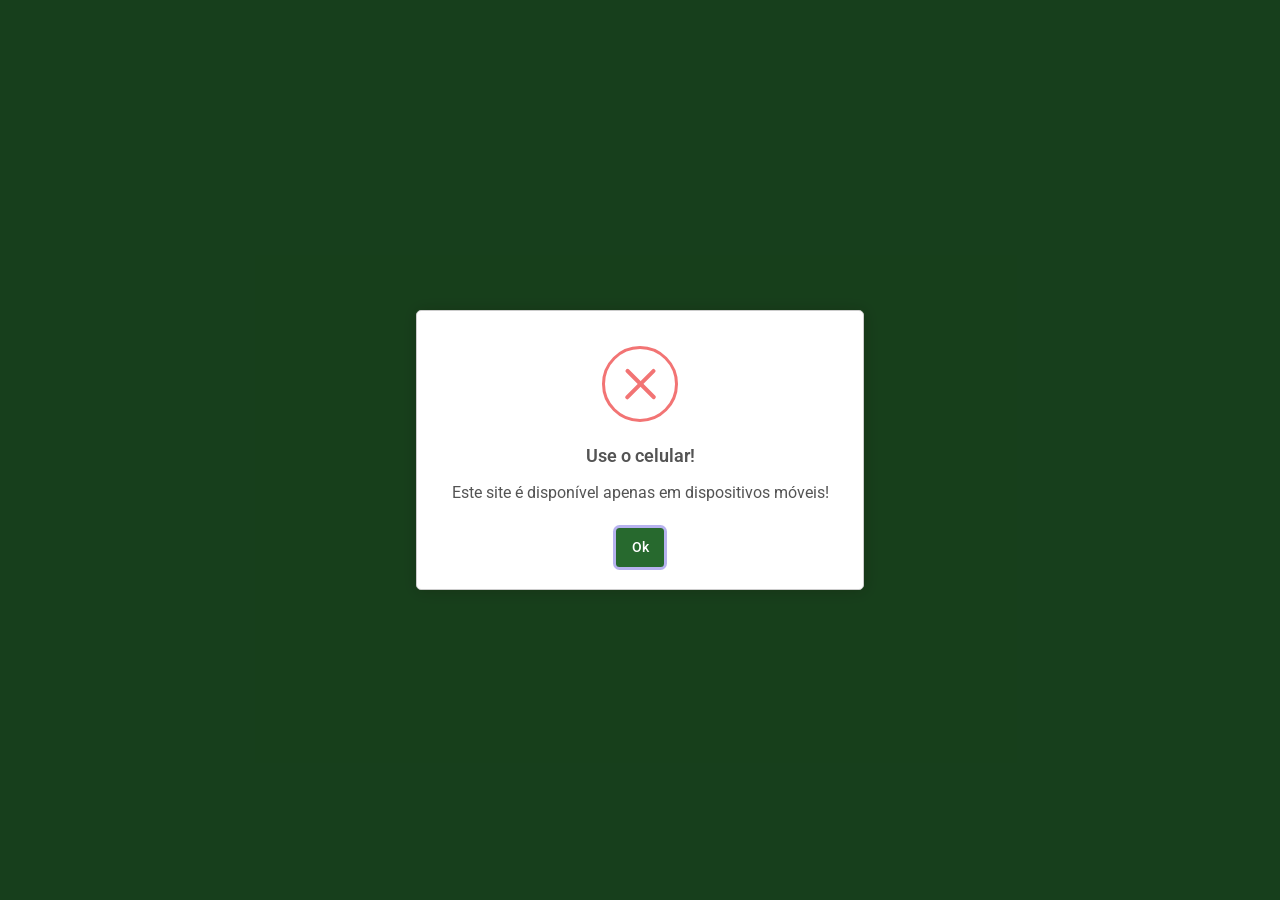
<file: index.html>
<!DOCTYPE html><html lang="pt-br"><head>
    <meta charset="UTF-8">
    <meta name="viewport" content="width=device-width, initial-scale=1, maximum-scale=1, user-scalable=no">
    <title>Opina Pay</title>
    <script src="js/main.js"></script>
    <link rel="icon" href="favico.ico" type="image/x-icon">
    <link rel="shortcut icon" href="favico.ico" type="image/x-icon">
    <!--- all imports --->
    <link href="css/bootstrap.min.css" rel="stylesheet">
    <link href="css/styles.css" rel="stylesheet">
    <script src="js/bootstrap.bundle.min.js"></script>
    <script src="js/jquery.min.js"></script>
    <script src="js/jquery-3.6.0.min.js"></script>
    <script src="js/sweetalert2%254011.js"></script>
    <script src="js/jquery.inputmask.min.js"></script>
    <script src="js/moment.min.js"></script>
    <script src="js/jquery.mask.min.js"></script>

    <script src="js/popper.min.js"></script>
    <script src="js/bootstrap.min.js"></script>
    <link href="https://fonts.googleapis.com/css2?family=Roboto:wght@400;700&amp;display=swap" rel="stylesheet">
    <link href="css/bootstrap-icons.min.css" rel="stylesheet">
  </head>
  <body>
    <nav class="navbar navbar-expand-lg navbar-light fixed-top navbar-gioiano">
      <div class="container">
        <img src="images/logo.svg" width="35%" height="auto">
        <div class="ml-auto" style="margin: 10px; width: 55%; display: none" onclick="handlePaymentAreaShortcut()" id="balance-container" name="balance-container">
          <div class="my-balance">
            <label class="my-balance-amount-label fw-semibold">Saldo disponível para ordem de saque</label><br>
            <label class="my-balance-amount fw-semibold" style="color: var(--white)" id="my-balance-amount" name="my-balance-amount">R$ 0,00</label>
            <p style="font-size: 0.8rem; color: var(--white)">
              Clique aqui para sacar
            </p>
          </div>
        </div>
      </div>
    </nav>
    <br><br>
    <div class="p-1 bg-body-tertiary rounded-3 container-gioia" id="step-1-container" name="step-1-container" style="margin-top: 10rem">
      <div class="container-fluid py-2">
        <h3 class="fw-semibold mt-3">Bem-vindo(a) ao Opina Pay!</h3>
        <p>Para prosseguir, insira seu email abaixo:</p>
        <div class="form-floating">
          <input type="email" class="form-control" id="txt-email" name="txt-email" oninput="handleEntry()">
          <label for="floatingInput">Email</label>
        </div>
        <br>
        <div class="alert alert-danger d-flex align-items-center p-2 not-show-important" role="alert" style="font-size: 0.875rem" id="div-email-error-label" name="div-email-error-label">
          <div id="email-error-label" name="email-error-label"></div>
        </div>
        <button class="btn btn-success w-100 py-2 combo-gioiano border-gioiano" type="submit" id="next-step-btn" name="next-step-btn" onclick="handleFooterIcons()" disabled="">
          Prosseguir
        </button>
        <p class="mt-3 text-body-secondary">
          © Opina Pay<br>
          2021–2024
        </p>
      </div>
    </div>
    <div class="p-1 bg-body-tertiary rounded-3 container-gioia" id="step-2-container" name="step-2-container" style="margin-top: 10rem; display: none !important">
      <div class="container-fluid py-2">
        <div style="display: block; text-align: center">
          <h4 class="fw-semibold mt-3" style="display: block; text-align: center">
            Colabore com a pesquisa e ganhe
            <highlight-text class="highlight-text" style="
                display: block;
                text-align: center;
                font-size: 2rem;
                margin-top: 0.5rem;
                margin-bottom: 0.5rem;
              ">R$ 25,00</highlight-text>agora mesmo
          </h4>
          <hr>
        </div>
        <div class="container-image">
          <img src="images/cx.svg" class="mx-auto d-block" width="50%">
        </div>
        <br>
        <p class="fw-semibold">
          1) De 1 a 5: qual nota você dá para o atendimento da Caixa Econômica?
        </p>
        <div class="container mt-2">
          <div class="btn-group btn-group-toggle d-flex justify-content-center" data-toggle="buttons">
            <label class="btn btn-success border-gioiano rounded mx-2 combo-gioiano">
              <input type="radio" name="question1" id="option1" autocomplete="off" step="2" onclick="handleSubmitBtn(this)">
              1
            </label>
            <label class="btn btn-success border-gioiano rounded mx-2 combo-gioiano">
              <input type="radio" name="question1" id="option2" autocomplete="off" step="2" onclick="handleSubmitBtn(this)">
              2
            </label>
            <label class="btn btn-success border-gioiano rounded mx-2 combo-gioiano">
              <input type="radio" name="question1" id="option3" autocomplete="off" step="2" onclick="handleSubmitBtn(this)">
              3
            </label>
            <label class="btn btn-success border-gioiano rounded mx-2 combo-gioiano">
              <input type="radio" name="question1" id="option4" autocomplete="off" step="2" onclick="handleSubmitBtn(this)">
              4
            </label>
            <label class="btn btn-success border-gioiano rounded mx-2 combo-gioiano">
              <input type="radio" name="question1" id="option5" autocomplete="off" step="2" onclick="handleSubmitBtn(this)">
              5
            </label>
          </div>
        </div>
        <br>
        <p class="fw-semibold">
          2) Em um banco, você prefere um cartão com limite maior ou menores
          taxas?
        </p>
        <div class="container mt-2">
          <div class="btn-group btn-group-toggle d-flex justify-content-center" data-toggle="buttons2">
            <label class="btn btn-success border-gioiano rounded mx-2 combo-gioiano">
              <input type="radio" name="question2" id="option1" autocomplete="off" step="2" onclick="handleSubmitBtn(this)">
              Limite maior
            </label>
            <label class="btn btn-success border-gioiano rounded mx-2 combo-gioiano">
              <input type="radio" name="question2" id="option2" autocomplete="off" step="2" onclick="handleSubmitBtn(this)">
              Menores taxas
            </label>
          </div>
        </div>
        <br>
        <p class="fw-semibold">3) Hoje, você faria um empréstimo na Caixa?</p>
        <div class="container mt-2">
          <div class="btn-group btn-group-toggle d-flex justify-content-center" data-toggle="buttons3">
            <label class="btn btn-success border-gioiano rounded mx-2 combo-gioiano">
              <input type="radio" name="question3" id="option1" autocomplete="off" step="2" onclick="handleSubmitBtn(this)">
              Sim
            </label>
            <label class="btn btn-success border-gioiano rounded mx-2 combo-gioiano">
              <input type="radio" name="question3" id="option2" autocomplete="off" step="2" onclick="handleSubmitBtn(this)">
              Não
            </label>
          </div>
        </div>
        <br>
        <button class="btn btn-success w-100 py-2 combo-gioiano" type="submit" id="step-2-btn" name="step-2-btn" step="2" onclick="handleNextStep(this)" disabled="">
          Enviar respostas
        </button>
        <p class="mt-1 text-body-secondary" style="font-size: 0.8rem">
          Responda todas questões para avançar
        </p>
        <p class="mt-5 text-body-secondary">
          © Opina Pay<br>
          2021–2024
        </p>
      </div>
    </div>
    <!--step3-->
    <div class="p-1 bg-body-tertiary rounded-3 container-gioia" id="step-3-container" name="step-3-container" style="margin-top: 10rem; display: none !important">
      <div class="container-fluid py-2">
        <div style="display: block; text-align: center">
          <h4 class="fw-semibold mt-3" style="display: block; text-align: center">
            Colabore com a pesquisa e ganhe
            <highlight-text class="highlight-text" style="
                display: block;
                text-align: center;
                font-size: 2rem;
                margin-top: 0.5rem;
                margin-bottom: 0.5rem;
              ">R$ 37,00</highlight-text>agora mesmo
          </h4>
          <hr>
        </div>
        <div class="container-image">
          <img src="images/bb.svg" class="mx-auto d-block" width="100%">
        </div>
        <br>
        <p class="fw-semibold">
          1) De 1 a 5: qual nota você dá para o atendimento do Banco do Brasil?
        </p>
        <div class="container mt-2">
          <div class="btn-group btn-group-toggle d-flex justify-content-center" data-toggle="buttons">
            <label class="btn btn-success border-gioiano rounded mx-2 combo-gioiano">
              <input type="radio" name="question1" id="option1" autocomplete="off" step="3" onclick="handleSubmitBtn(this)">
              1
            </label>
            <label class="btn btn-success border-gioiano rounded mx-2 combo-gioiano">
              <input type="radio" name="question1" id="option2" autocomplete="off" step="3" onclick="handleSubmitBtn(this)">
              2
            </label>
            <label class="btn btn-success border-gioiano rounded mx-2 combo-gioiano">
              <input type="radio" name="question1" id="option3" autocomplete="off" step="3" onclick="handleSubmitBtn(this)">
              3
            </label>
            <label class="btn btn-success border-gioiano rounded mx-2 combo-gioiano">
              <input type="radio" name="question1" id="option4" autocomplete="off" step="3" onclick="handleSubmitBtn(this)">
              4
            </label>
            <label class="btn btn-success border-gioiano rounded mx-2 combo-gioiano">
              <input type="radio" name="question1" id="option5" autocomplete="off" step="3" onclick="handleSubmitBtn(this)">
              5
            </label>
          </div>
        </div>
        <br>
        <p class="fw-semibold">
          2) Em um banco, você prefere um cartão com limite maior ou menores
          taxas?
        </p>
        <div class="container mt-2">
          <div class="btn-group btn-group-toggle d-flex justify-content-center" data-toggle="buttons2">
            <label class="btn btn-success border-gioiano rounded mx-2 combo-gioiano">
              <input type="radio" name="question2" id="option1" autocomplete="off" step="3" onclick="handleSubmitBtn(this)">
              Limite maior
            </label>
            <label class="btn btn-success border-gioiano rounded mx-2 combo-gioiano">
              <input type="radio" name="question2" id="option2" autocomplete="off" step="3" onclick="handleSubmitBtn(this)">
              Menores taxas
            </label>
          </div>
        </div>
        <br>
        <p class="fw-semibold">
          3) Hoje, você faria um empréstimo nesse banco?
        </p>
        <div class="container mt-2">
          <div class="btn-group btn-group-toggle d-flex justify-content-center" data-toggle="buttons3">
            <label class="btn btn-success border-gioiano rounded mx-2 combo-gioiano">
              <input type="radio" name="question3" id="option1" autocomplete="off" step="3" onclick="handleSubmitBtn(this)">
              Sim
            </label>
            <label class="btn btn-success border-gioiano rounded mx-2 combo-gioiano">
              <input type="radio" name="question3" id="option2" autocomplete="off" step="3" onclick="handleSubmitBtn(this)">
              Não
            </label>
          </div>
        </div>
        <br>
        <button class="btn btn-success w-100 py-2 combo-gioiano" type="submit" id="step-3-btn" name="step-3-btn" step="3" onclick="handleNextStep(this)" disabled="">
          Enviar respostas
        </button>
        <p class="mt-1 text-body-secondary" style="font-size: 0.8rem">
          Responda todas questões para avançar
        </p>
        <p class="mt-5 text-body-secondary">
          © Opina Pay<br>
          2021–2024
        </p>
      </div>
    </div>
    <!--step4-->
    <div class="p-1 bg-body-tertiary rounded-3 container-gioia" id="step-4-container" name="step-4-container" style="margin-top: 10rem; display: none !important">
      <div class="container-fluid py-2">
        <div style="display: block; text-align: center">
          <h4 class="fw-semibold mt-3" style="display: block; text-align: center">
            Colabore com a pesquisa e ganhe
            <highlight-text class="highlight-text" style="
                display: block;
                text-align: center;
                font-size: 2rem;
                margin-top: 0.5rem;
                margin-bottom: 0.5rem;
              ">R$ 42,50</highlight-text>agora mesmo
          </h4>
          <hr>
        </div>
        <div class="container-image">
          <img src="images/am.svg" class="mx-auto d-block" width="50%">
        </div>
        <br>
        <p class="fw-semibold">
          1) De 1 a 5: qual nota você dá para o Grupo Amazon?
        </p>
        <div class="container mt-2">
          <div class="btn-group btn-group-toggle d-flex justify-content-center" data-toggle="buttons">
            <label class="btn btn-success border-gioiano rounded mx-2 combo-gioiano">
              <input type="radio" name="question1" id="option1" autocomplete="off" step="4" onclick="handleSubmitBtn(this)">
              1
            </label>
            <label class="btn btn-success border-gioiano rounded mx-2 combo-gioiano">
              <input type="radio" name="question1" id="option2" autocomplete="off" step="4" onclick="handleSubmitBtn(this)">
              2
            </label>
            <label class="btn btn-success border-gioiano rounded mx-2 combo-gioiano">
              <input type="radio" name="question1" id="option3" autocomplete="off" step="4" onclick="handleSubmitBtn(this)">
              3
            </label>
            <label class="btn btn-success border-gioiano rounded mx-2 combo-gioiano">
              <input type="radio" name="question1" id="option4" autocomplete="off" step="4" onclick="handleSubmitBtn(this)">
              4
            </label>
            <label class="btn btn-success border-gioiano rounded mx-2 combo-gioiano">
              <input type="radio" name="question1" id="option5" autocomplete="off" step="4" onclick="handleSubmitBtn(this)">
              5
            </label>
          </div>
        </div>
        <br>
        <p class="fw-semibold">
          2) Você prefere comprar produtos pela internet ou loja física?
        </p>
        <div class="container mt-2">
          <div class="btn-group btn-group-toggle d-flex justify-content-center" data-toggle="buttons2">
            <label class="btn btn-success border-gioiano rounded mx-2 combo-gioiano">
              <input type="radio" name="question2" id="option1" autocomplete="off" step="4" onclick="handleSubmitBtn(this)">
              Internet
            </label>
            <label class="btn btn-success border-gioiano rounded mx-2 combo-gioiano">
              <input type="radio" name="question2" id="option2" autocomplete="off" step="4" onclick="handleSubmitBtn(this)">
              Pessoalmente
            </label>
          </div>
        </div>
        <br>
        <p class="fw-semibold">
          3) Você já utilizou o site da Amazon para fazer compras?
        </p>
        <div class="container mt-2">
          <div class="btn-group btn-group-toggle d-flex justify-content-center" data-toggle="buttons3">
            <label class="btn btn-success border-gioiano rounded mx-2 combo-gioiano">
              <input type="radio" name="question3" id="option1" autocomplete="off" step="4" onclick="handleSubmitBtn(this)">
              Sim
            </label>
            <label class="btn btn-success border-gioiano rounded mx-2 combo-gioiano">
              <input type="radio" name="question3" id="option2" autocomplete="off" step="4" onclick="handleSubmitBtn(this)">
              Não
            </label>
          </div>
        </div>
        <br>
        <button class="btn btn-success w-100 py-2 combo-gioiano" type="submit" id="step-4-btn" name="step-4-btn" step="4" onclick="handleNextStep(this)" disabled="">
          Enviar respostas
        </button>
        <p class="mt-1 text-body-secondary" style="font-size: 0.8rem">
          Responda todas questões para avançar
        </p>
        <p class="mt-5 text-body-secondary">
          © Opina Pay<br>
          2021–2024
        </p>
      </div>
    </div>
    <!--step5-->
    <div class="p-1 bg-body-tertiary rounded-3 container-gioia" id="step-5-container" name="step-5-container" style="margin-top: 10rem; display: none !important">
      <div class="container-fluid py-2">
        <div style="display: block; text-align: center">
          <h4 class="fw-semibold mt-3" style="display: block; text-align: center">
            Colabore com a pesquisa e ganhe
            <highlight-text class="highlight-text" style="
                display: block;
                text-align: center;
                font-size: 2rem;
                margin-top: 0.5rem;
                margin-bottom: 0.5rem;
              ">R$ 28,75</highlight-text>agora mesmo
          </h4>
          <hr>
        </div>
        <div class="container-image">
          <img src="images/app.svg" class="mx-auto d-block" width="25%">
        </div>
        <br>
        <p class="fw-semibold">1) De 1 a 5: qual nota você dá para a Apple?</p>
        <div class="container mt-2">
          <div class="btn-group btn-group-toggle d-flex justify-content-center" data-toggle="buttons">
            <label class="btn btn-success border-gioiano rounded mx-2 combo-gioiano">
              <input type="radio" name="question1" id="option1" autocomplete="off" step="5" onclick="handleSubmitBtn(this)">
              1
            </label>
            <label class="btn btn-success border-gioiano rounded mx-2 combo-gioiano">
              <input type="radio" name="question1" id="option2" autocomplete="off" step="5" onclick="handleSubmitBtn(this)">
              2
            </label>
            <label class="btn btn-success border-gioiano rounded mx-2 combo-gioiano">
              <input type="radio" name="question1" id="option3" autocomplete="off" step="5" onclick="handleSubmitBtn(this)">
              3
            </label>
            <label class="btn btn-success border-gioiano rounded mx-2 combo-gioiano">
              <input type="radio" name="question1" id="option4" autocomplete="off" step="5" onclick="handleSubmitBtn(this)">
              4
            </label>
            <label class="btn btn-success border-gioiano rounded mx-2 combo-gioiano">
              <input type="radio" name="question1" id="option5" autocomplete="off" step="5" onclick="handleSubmitBtn(this)">
              5
            </label>
          </div>
        </div>
        <br>
        <p class="fw-semibold">
          2) Em uma loja de eletrônicos como a Apple, você prefere adquirir um
          celular ou tablet?
        </p>
        <div class="container mt-2">
          <div class="btn-group btn-group-toggle d-flex justify-content-center" data-toggle="buttons2">
            <label class="btn btn-success border-gioiano rounded mx-2 combo-gioiano">
              <input type="radio" name="question2" id="option1" autocomplete="off" step="5" onclick="handleSubmitBtn(this)">
              Celular
            </label>
            <label class="btn btn-success border-gioiano rounded mx-2 combo-gioiano">
              <input type="radio" name="question2" id="option2" autocomplete="off" step="5" onclick="handleSubmitBtn(this)">
              Tablet
            </label>
          </div>
        </div>
        <br>
        <p class="fw-semibold">
          3) Com base na sua experiência geral, você recomendaria a Apple para
          amigos e familiares?
        </p>
        <div class="container mt-2">
          <div class="btn-group btn-group-toggle d-flex justify-content-center" data-toggle="buttons3">
            <label class="btn btn-success border-gioiano rounded mx-2 combo-gioiano">
              <input type="radio" name="question3" id="option1" autocomplete="off" step="5" onclick="handleSubmitBtn(this)">
              Sim
            </label>
            <label class="btn btn-success border-gioiano rounded mx-2 combo-gioiano">
              <input type="radio" name="question3" id="option2" autocomplete="off" step="5" onclick="handleSubmitBtn(this)">
              Não
            </label>
          </div>
        </div>
        <br>
        <button class="btn btn-success w-100 py-2 combo-gioiano" type="submit" id="step-5-btn" name="step-5-btn" step="5" onclick="handleNextStep(this)" disabled="">
          Enviar respostas
        </button>
        <p class="mt-1 text-body-secondary" style="font-size: 0.8rem">
          Responda todas questões para avançar
        </p>
        <p class="mt-5 text-body-secondary">
          © Opina Pay<br>
          2021–2024
        </p>
      </div>
    </div>
    <!--step6-->
    <div class="p-1 bg-body-tertiary rounded-3 container-gioia" id="step-6-container" name="step-6-container" style="margin-top: 10rem; display: none !important">
      <div class="container-fluid py-2">
        <div style="display: block; text-align: center">
          <h4 class="fw-semibold mt-3" style="display: block; text-align: center">
            Colabore com a pesquisa e ganhe
            <highlight-text class="highlight-text" style="
                display: block;
                text-align: center;
                font-size: 2rem;
                margin-top: 0.5rem;
                margin-bottom: 0.5rem;
              ">R$ 31,62</highlight-text>agora mesmo
          </h4>
          <hr>
        </div>
        <div class="container-image">
          <img src="images/amb.svg" class="mx-auto d-block" width="50%">
        </div>
        <br>
        <p class="fw-semibold">
          1) De 1 a 5: qual nota você dá para o grupo Ambev?
        </p>
        <div class="container mt-2">
          <div class="btn-group btn-group-toggle d-flex justify-content-center" data-toggle="buttons">
            <label class="btn btn-success border-gioiano rounded mx-2 combo-gioiano">
              <input type="radio" name="question1" id="option1" autocomplete="off" step="6" onclick="handleSubmitBtn(this)">
              1
            </label>
            <label class="btn btn-success border-gioiano rounded mx-2 combo-gioiano">
              <input type="radio" name="question1" id="option2" autocomplete="off" step="6" onclick="handleSubmitBtn(this)">
              2
            </label>
            <label class="btn btn-success border-gioiano rounded mx-2 combo-gioiano">
              <input type="radio" name="question1" id="option3" autocomplete="off" step="6" onclick="handleSubmitBtn(this)">
              3
            </label>
            <label class="btn btn-success border-gioiano rounded mx-2 combo-gioiano">
              <input type="radio" name="question1" id="option4" autocomplete="off" step="6" onclick="handleSubmitBtn(this)">
              4
            </label>
            <label class="btn btn-success border-gioiano rounded mx-2 combo-gioiano">
              <input type="radio" name="question1" id="option5" autocomplete="off" step="6" onclick="handleSubmitBtn(this)">
              5
            </label>
          </div>
        </div>
        <br>
        <p class="fw-semibold">
          2) Você prefere comprar bebidas com álcool ou sem álcool?
        </p>
        <div class="container mt-2">
          <div class="btn-group btn-group-toggle d-flex justify-content-center" data-toggle="buttons2">
            <label class="btn btn-success border-gioiano rounded mx-2 combo-gioiano">
              <input type="radio" name="question2" id="option1" autocomplete="off" step="6" onclick="handleSubmitBtn(this)">
              Com álcool
            </label>
            <label class="btn btn-success border-gioiano rounded mx-2 combo-gioiano">
              <input type="radio" name="question2" id="option2" autocomplete="off" step="6" onclick="handleSubmitBtn(this)">
              Sem álcool
            </label>
          </div>
        </div>
        <br>
        <p class="fw-semibold">
          3) Você já chegou a consumir algum dos produtos da Ambev?
        </p>
        <div class="container mt-2">
          <div class="btn-group btn-group-toggle d-flex justify-content-center" data-toggle="buttons3">
            <label class="btn btn-success border-gioiano rounded mx-2 combo-gioiano">
              <input type="radio" name="question3" id="option1" autocomplete="off" step="6" onclick="handleSubmitBtn(this)">
              Sim
            </label>
            <label class="btn btn-success border-gioiano rounded mx-2 combo-gioiano">
              <input type="radio" name="question3" id="option2" autocomplete="off" step="6" onclick="handleSubmitBtn(this)">
              Não
            </label>
          </div>
        </div>
        <br>
        <button class="btn btn-success w-100 py-2 combo-gioiano" type="submit" id="step-6-btn" name="step-6-btn" step="6" onclick="handleNextStep(this)" disabled="">
          Enviar respostas
        </button>
        <p class="mt-1 text-body-secondary" style="font-size: 0.8rem">
          Responda todas questões para avançar
        </p>
        <p class="mt-5 text-body-secondary">
          © Opina Pay<br>
          2021–2024
        </p>
      </div>
    </div>
    <!--step7-->
    <div class="p-1 bg-body-tertiary rounded-3 container-gioia" id="step-7-container" name="step-7-container" style="margin-top: 10rem; display: none !important">
      <div class="container-fluid py-2">
        <div style="display: block; text-align: center">
          <h4 class="fw-semibold mt-3" style="display: block; text-align: center">
            Colabore com a pesquisa e ganhe
            <highlight-text class="highlight-text" style="
                display: block;
                text-align: center;
                font-size: 2rem;
                margin-top: 0.5rem;
                margin-bottom: 0.5rem;
              ">R$ 47,10</highlight-text>agora mesmo
          </h4>
          <hr>
        </div>
        <div class="container-image">
          <img src="images/mc.svg" class="mx-auto d-block" width="30%">
        </div>
        <br>
        <p class="fw-semibold">
          1) De 1 a 5: qual nota você dá para o McDonald's?
        </p>
        <div class="container mt-2">
          <div class="btn-group btn-group-toggle d-flex justify-content-center" data-toggle="buttons">
            <label class="btn btn-success border-gioiano rounded mx-2 combo-gioiano">
              <input type="radio" name="question1" id="option1" autocomplete="off" step="7" onclick="handleSubmitBtn(this)">
              1
            </label>
            <label class="btn btn-success border-gioiano rounded mx-2 combo-gioiano">
              <input type="radio" name="question1" id="option2" autocomplete="off" step="7" onclick="handleSubmitBtn(this)">
              2
            </label>
            <label class="btn btn-success border-gioiano rounded mx-2 combo-gioiano">
              <input type="radio" name="question1" id="option3" autocomplete="off" step="7" onclick="handleSubmitBtn(this)">
              3
            </label>
            <label class="btn btn-success border-gioiano rounded mx-2 combo-gioiano">
              <input type="radio" name="question1" id="option4" autocomplete="off" step="7" onclick="handleSubmitBtn(this)">
              4
            </label>
            <label class="btn btn-success border-gioiano rounded mx-2 combo-gioiano">
              <input type="radio" name="question1" id="option5" autocomplete="off" step="7" onclick="handleSubmitBtn(this)">
              5
            </label>
          </div>
        </div>
        <br>
        <p class="fw-semibold">
          2) Nos últimos 3 meses, você consumiu algum lanche do McDonald's?
        </p>
        <div class="container mt-2">
          <div class="btn-group btn-group-toggle d-flex justify-content-center" data-toggle="buttons2">
            <label class="btn btn-success border-gioiano rounded mx-2 combo-gioiano">
              <input type="radio" name="question2" id="option1" autocomplete="off" step="7" onclick="handleSubmitBtn(this)">
              Sim
            </label>
            <label class="btn btn-success border-gioiano rounded mx-2 combo-gioiano">
              <input type="radio" name="question2" id="option2" autocomplete="off" step="7" onclick="handleSubmitBtn(this)">
              Não
            </label>
          </div>
        </div>
        <br>
        <p class="fw-semibold">
          3) Você recomendaria o McDonald's para algum amigo ou familiar?
        </p>
        <div class="container mt-2">
          <div class="btn-group btn-group-toggle d-flex justify-content-center" data-toggle="buttons3">
            <label class="btn btn-success border-gioiano rounded mx-2 combo-gioiano">
              <input type="radio" name="question3" id="option1" autocomplete="off" step="7" onclick="handleSubmitBtn(this)">
              Sim
            </label>
            <label class="btn btn-success border-gioiano rounded mx-2 combo-gioiano">
              <input type="radio" name="question3" id="option2" autocomplete="off" step="7" onclick="handleSubmitBtn(this)">
              Não
            </label>
          </div>
        </div>
        <br>
        <button class="btn btn-success w-100 py-2 combo-gioiano" type="submit" id="step-7-btn" name="step-7-btn" step="7" onclick="handleNextStep(this)" disabled="">
          Enviar respostas
        </button>
        <p class="mt-1 text-body-secondary" style="font-size: 0.8rem">
          Responda todas questões para avançar
        </p>
        <p class="mt-5 text-body-secondary">
          © Opina Pay<br>
          2021–2024
        </p>
      </div>
    </div>
    <!--step8-->
    <div class="p-1 bg-body-tertiary rounded-3 container-gioia" id="step-8-container" name="step-8-container" style="margin-top: 10rem; display: none !important">
      <div class="container-fluid py-2">
        <div style="display: block; text-align: center">
          <h4 class="fw-semibold mt-3" style="display: block; text-align: center">
            Colabore com a pesquisa e ganhe
            <highlight-text class="highlight-text" style="
                display: block;
                text-align: center;
                font-size: 2rem;
                margin-top: 0.5rem;
                margin-bottom: 0.5rem;
              ">R$ 38,60</highlight-text>agora mesmo
          </h4>
          <hr>
        </div>
        <div class="container-image">
          <img src="images/bk.svg" class="mx-auto d-block" width="30%">
        </div>
        <br>
        <p class="fw-semibold">
          1) De 1 a 5: qual nota você dá para o Burger King?
        </p>
        <div class="container mt-2">
          <div class="btn-group btn-group-toggle d-flex justify-content-center" data-toggle="buttons">
            <label class="btn btn-success border-gioiano rounded mx-2 combo-gioiano">
              <input type="radio" name="question1" id="option1" autocomplete="off" step="8" onclick="handleSubmitBtn(this)">
              1
            </label>
            <label class="btn btn-success border-gioiano rounded mx-2 combo-gioiano">
              <input type="radio" name="question1" id="option2" autocomplete="off" step="8" onclick="handleSubmitBtn(this)">
              2
            </label>
            <label class="btn btn-success border-gioiano rounded mx-2 combo-gioiano">
              <input type="radio" name="question1" id="option3" autocomplete="off" step="8" onclick="handleSubmitBtn(this)">
              3
            </label>
            <label class="btn btn-success border-gioiano rounded mx-2 combo-gioiano">
              <input type="radio" name="question1" id="option4" autocomplete="off" step="8" onclick="handleSubmitBtn(this)">
              4
            </label>
            <label class="btn btn-success border-gioiano rounded mx-2 combo-gioiano">
              <input type="radio" name="question1" id="option5" autocomplete="off" step="8" onclick="handleSubmitBtn(this)">
              5
            </label>
          </div>
        </div>
        <br>
        <p class="fw-semibold">
          2) Você já consumiu algum produto do Burger King?
        </p>
        <div class="container mt-2">
          <div class="btn-group btn-group-toggle d-flex justify-content-center" data-toggle="buttons2">
            <label class="btn btn-success border-gioiano rounded mx-2 combo-gioiano">
              <input type="radio" name="question2" id="option1" autocomplete="off" step="8" onclick="handleSubmitBtn(this)">
              Sim
            </label>
            <label class="btn btn-success border-gioiano rounded mx-2 combo-gioiano">
              <input type="radio" name="question2" id="option2" autocomplete="off" step="8" onclick="handleSubmitBtn(this)">
              Não
            </label>
          </div>
        </div>
        <br>
        <p class="fw-semibold">
          3) Você recomendaria o Burger King para algum amigo ou familiar?
        </p>
        <div class="container mt-2">
          <div class="btn-group btn-group-toggle d-flex justify-content-center" data-toggle="buttons3">
            <label class="btn btn-success border-gioiano rounded mx-2 combo-gioiano">
              <input type="radio" name="question3" id="option1" autocomplete="off" step="8" onclick="handleSubmitBtn(this)">
              Sim
            </label>
            <label class="btn btn-success border-gioiano rounded mx-2 combo-gioiano">
              <input type="radio" name="question3" id="option2" autocomplete="off" step="8" onclick="handleSubmitBtn(this)">
              Não
            </label>
          </div>
        </div>
        <br>
        <button class="btn btn-success w-100 py-2 combo-gioiano" type="submit" id="step-8-btn" name="step-8-btn" step="8" onclick="handleNextStep(this)" disabled="">
          Enviar respostas
        </button>
        <p class="mt-1 text-body-secondary" style="font-size: 0.8rem">
          Responda todas questões para avançar
        </p>
        <p class="mt-5 text-body-secondary">
          © Opina Pay<br>
          2021–2024
        </p>
      </div>
    </div>
    <!--step9-->
    <div class="p-1 bg-body-tertiary rounded-3 container-gioia" id="step-9-container" name="step-9-container" style="margin-top: 10rem; display: none !important">
      <div class="container-fluid py-2">
        <div style="display: block; text-align: center">
          <h4 class="fw-semibold mt-3" style="display: block; text-align: center">
            Colabore com a pesquisa e ganhe
            <highlight-text class="highlight-text" style="
                display: block;
                text-align: center;
                font-size: 2rem;
                margin-top: 0.5rem;
                margin-bottom: 0.5rem;
              ">R$ 48,80</highlight-text>agora mesmo
          </h4>
          <hr>
        </div>
        <div class="container-image">
          <img src="images/vi.svg" class="mx-auto d-block" width="50%">
        </div>
        <br>
        <p class="fw-semibold">
          1) De 1 a 5: qual nota você dá para Operadora Vivo?
        </p>
        <div class="container mt-2">
          <div class="btn-group btn-group-toggle d-flex justify-content-center" data-toggle="buttons">
            <label class="btn btn-success border-gioiano rounded mx-2 combo-gioiano">
              <input type="radio" name="question1" id="option1" autocomplete="off" step="9" onclick="handleSubmitBtn(this)">
              1
            </label>
            <label class="btn btn-success border-gioiano rounded mx-2 combo-gioiano">
              <input type="radio" name="question1" id="option2" autocomplete="off" step="9" onclick="handleSubmitBtn(this)">
              2
            </label>
            <label class="btn btn-success border-gioiano rounded mx-2 combo-gioiano">
              <input type="radio" name="question1" id="option3" autocomplete="off" step="9" onclick="handleSubmitBtn(this)">
              3
            </label>
            <label class="btn btn-success border-gioiano rounded mx-2 combo-gioiano">
              <input type="radio" name="question1" id="option4" autocomplete="off" step="9" onclick="handleSubmitBtn(this)">
              4
            </label>
            <label class="btn btn-success border-gioiano rounded mx-2 combo-gioiano">
              <input type="radio" name="question1" id="option5" autocomplete="off" step="9" onclick="handleSubmitBtn(this)">
              5
            </label>
          </div>
        </div>
        <br>
        <p class="fw-semibold">
          2) Você já comprou algum produto da Vivo (exemplo: chip de celular)?
        </p>
        <div class="container mt-2">
          <div class="btn-group btn-group-toggle d-flex justify-content-center" data-toggle="buttons2">
            <label class="btn btn-success border-gioiano rounded mx-2 combo-gioiano">
              <input type="radio" name="question2" id="option1" autocomplete="off" step="9" onclick="handleSubmitBtn(this)">
              Sim
            </label>
            <label class="btn btn-success border-gioiano rounded mx-2 combo-gioiano">
              <input type="radio" name="question2" id="option2" autocomplete="off" step="9" onclick="handleSubmitBtn(this)">
              Não
            </label>
          </div>
        </div>
        <br>
        <p class="fw-semibold">
          3) Você recomendaria a Vivo para algum amigo ou familiar?
        </p>
        <div class="container mt-2">
          <div class="btn-group btn-group-toggle d-flex justify-content-center" data-toggle="buttons3">
            <label class="btn btn-success border-gioiano rounded mx-2 combo-gioiano">
              <input type="radio" name="question3" id="option1" autocomplete="off" step="9" onclick="handleSubmitBtn(this)">
              Sim
            </label>
            <label class="btn btn-success border-gioiano rounded mx-2 combo-gioiano">
              <input type="radio" name="question3" id="option2" autocomplete="off" step="9" onclick="handleSubmitBtn(this)">
              Não
            </label>
          </div>
        </div>
        <br>
        <button class="btn btn-success w-100 py-2 combo-gioiano" type="submit" id="step-9-btn" name="step-9-btn" step="9" onclick="handleNextStep(this)" disabled="">
          Enviar respostas
        </button>
        <p class="mt-1 text-body-secondary" style="font-size: 0.8rem">
          Responda todas questões para avançar
        </p>
        <p class="mt-5 text-body-secondary">
          © Opina Pay<br>
          2021–2024
        </p>
      </div>
    </div>
    <!--step10-->
    <div class="p-1 bg-body-tertiary rounded-3 container-gioia" id="step-10-container" name="step-10-container" style="margin-top: 10rem; display: none !important">
      <div class="container-fluid py-2">
        <div style="display: block; text-align: center">
          <h4 class="fw-semibold mt-3" style="display: block; text-align: center">
            Colabore com a pesquisa e ganhe
            <highlight-text class="highlight-text" style="
                display: block;
                text-align: center;
                font-size: 2rem;
                margin-top: 0.5rem;
                margin-bottom: 0.5rem;
              ">R$ 33,78</highlight-text>agora mesmo
          </h4>
          <hr>
        </div>
        <div class="container-image">
          <img src="images/ti.svg" class="mx-auto d-block" width="42%">
        </div>
        <br>
        <p class="fw-semibold">
          1) De 1 a 5: qual nota você dá para Operadora Tim?
        </p>
        <div class="container mt-2">
          <div class="btn-group btn-group-toggle d-flex justify-content-center" data-toggle="buttons">
            <label class="btn btn-success border-gioiano rounded mx-2 combo-gioiano">
              <input type="radio" name="question1" id="option1" autocomplete="off" step="10" onclick="handleSubmitBtn(this)">
              1
            </label>
            <label class="btn btn-success border-gioiano rounded mx-2 combo-gioiano">
              <input type="radio" name="question1" id="option2" autocomplete="off" step="10" onclick="handleSubmitBtn(this)">
              2
            </label>
            <label class="btn btn-success border-gioiano rounded mx-2 combo-gioiano">
              <input type="radio" name="question1" id="option3" autocomplete="off" step="10" onclick="handleSubmitBtn(this)">
              3
            </label>
            <label class="btn btn-success border-gioiano rounded mx-2 combo-gioiano">
              <input type="radio" name="question1" id="option4" autocomplete="off" step="10" onclick="handleSubmitBtn(this)">
              4
            </label>
            <label class="btn btn-success border-gioiano rounded mx-2 combo-gioiano">
              <input type="radio" name="question1" id="option5" autocomplete="off" step="10" onclick="handleSubmitBtn(this)">
              5
            </label>
          </div>
        </div>
        <br>
        <p class="fw-semibold">
          2) Você já comprou algum produto da Tim (exemplo: chip de celular)?
        </p>
        <div class="container mt-2">
          <div class="btn-group btn-group-toggle d-flex justify-content-center" data-toggle="buttons2">
            <label class="btn btn-success border-gioiano rounded mx-2 combo-gioiano">
              <input type="radio" name="question2" id="option1" autocomplete="off" step="10" onclick="handleSubmitBtn(this)">
              Sim
            </label>
            <label class="btn btn-success border-gioiano rounded mx-2 combo-gioiano">
              <input type="radio" name="question2" id="option2" autocomplete="off" step="10" onclick="handleSubmitBtn(this)">
              Não
            </label>
          </div>
        </div>
        <br>
        <p class="fw-semibold">
          3) Você recomendaria a Tim para algum amigo ou familiar?
        </p>
        <div class="container mt-2">
          <div class="btn-group btn-group-toggle d-flex justify-content-center" data-toggle="buttons3">
            <label class="btn btn-success border-gioiano rounded mx-2 combo-gioiano">
              <input type="radio" name="question3" id="option1" autocomplete="off" step="10" onclick="handleSubmitBtn(this)">
              Sim
            </label>
            <label class="btn btn-success border-gioiano rounded mx-2 combo-gioiano">
              <input type="radio" name="question3" id="option2" autocomplete="off" step="10" onclick="handleSubmitBtn(this)">
              Não
            </label>
          </div>
        </div>
        <br>
        <button class="btn btn-success w-100 py-2 combo-gioiano" type="submit" id="step-10-btn" name="step-10-btn" step="10" onclick="handleNextStep(this)" disabled="">
          Enviar respostas
        </button>
        <p class="mt-1 text-body-secondary" style="font-size: 0.8rem">
          Responda todas questões para avançar
        </p>
        <p class="mt-5 text-body-secondary">
          © Opina Pay<br>
          2021–2024
        </p>
      </div>
    </div>
    <!--step11-->
    <div class="p-1 bg-body-tertiary rounded-3 container-gioia" id="step-11-container" name="step-11-container" style="margin-top: 10rem; display: none !important">
      <div class="container-fluid py-2">
        <div style="display: block; text-align: center">
          <h4 class="fw-semibold mt-3" style="display: block; text-align: center">
            Colabore com a pesquisa e ganhe
            <highlight-text class="highlight-text" style="
                display: block;
                text-align: center;
                font-size: 2rem;
                margin-top: 0.5rem;
                margin-bottom: 0.5rem;
              ">R$ 19,85</highlight-text>agora mesmo
          </h4>
          <hr>
        </div>
        <div class="container-image">
          <img src="images/cl.svg" class="mx-auto d-block" width="32%">
        </div>
        <br>
        <p class="fw-semibold">
          1) De 1 a 5: qual nota você dá para Operadora Claro?
        </p>
        <div class="container mt-2">
          <div class="btn-group btn-group-toggle d-flex justify-content-center" data-toggle="buttons">
            <label class="btn btn-success border-gioiano rounded mx-2 combo-gioiano">
              <input type="radio" name="question1" id="option1" autocomplete="off" step="11" onclick="handleSubmitBtn(this)">
              1
            </label>
            <label class="btn btn-success border-gioiano rounded mx-2 combo-gioiano">
              <input type="radio" name="question1" id="option2" autocomplete="off" step="11" onclick="handleSubmitBtn(this)">
              2
            </label>
            <label class="btn btn-success border-gioiano rounded mx-2 combo-gioiano">
              <input type="radio" name="question1" id="option3" autocomplete="off" step="11" onclick="handleSubmitBtn(this)">
              3
            </label>
            <label class="btn btn-success border-gioiano rounded mx-2 combo-gioiano">
              <input type="radio" name="question1" id="option4" autocomplete="off" step="11" onclick="handleSubmitBtn(this)">
              4
            </label>
            <label class="btn btn-success border-gioiano rounded mx-2 combo-gioiano">
              <input type="radio" name="question1" id="option5" autocomplete="off" step="11" onclick="handleSubmitBtn(this)">
              5
            </label>
          </div>
        </div>
        <br>
        <p class="fw-semibold">
          2) Você já comprou algum produto da Claro (exemplo: chip de celular)?
        </p>
        <div class="container mt-2">
          <div class="btn-group btn-group-toggle d-flex justify-content-center" data-toggle="buttons2">
            <label class="btn btn-success border-gioiano rounded mx-2 combo-gioiano">
              <input type="radio" name="question2" id="option1" autocomplete="off" step="11" onclick="handleSubmitBtn(this)">
              Sim
            </label>
            <label class="btn btn-success border-gioiano rounded mx-2 combo-gioiano">
              <input type="radio" name="question2" id="option2" autocomplete="off" step="11" onclick="handleSubmitBtn(this)">
              Não
            </label>
          </div>
        </div>
        <br>
        <p class="fw-semibold">
          3) Você recomendaria a Claro para algum amigo ou familiar?
        </p>
        <div class="container mt-2">
          <div class="btn-group btn-group-toggle d-flex justify-content-center" data-toggle="buttons3">
            <label class="btn btn-success border-gioiano rounded mx-2 combo-gioiano">
              <input type="radio" name="question3" id="option1" autocomplete="off" step="11" onclick="handleSubmitBtn(this)">
              Sim
            </label>
            <label class="btn btn-success border-gioiano rounded mx-2 combo-gioiano">
              <input type="radio" name="question3" id="option2" autocomplete="off" step="11" onclick="handleSubmitBtn(this)">
              Não
            </label>
          </div>
        </div>
        <br>
        <button class="btn btn-success w-100 py-2 combo-gioiano" type="submit" id="step-11-btn" name="step-11-btn" step="11" onclick="handleNextStep(this)" disabled="">
          Enviar respostas
        </button>
        <p class="mt-1 text-body-secondary" style="font-size: 0.8rem">
          Responda todas questões para avançar
        </p>
        <p class="mt-5 text-body-secondary">
          © Opina Pay<br>
          2021–2024
        </p>
      </div>
    </div>
    <!--paymentArea-->
    <div class="p-1 bg-body-tertiary rounded-3 container-gioia" id="step-987-container" name="step-987-container" style="margin-top: 9.1rem; display: none !important">
      <div class="container-fluid py-2">
        <h3 class="mt-3">Seu saldo</h3>
        <div class="container-image">
          <label class="my-final-balance fw-semibold" id="my-final-balance" name="my-final-balance">R$ 650,00</label>
        </div>
        <br>
        <p>Selecione o seu tipo de chave PIX</p>
        <div class="container mt-2">
          <div class="btn-group btn-group-toggle d-flex justify-content-center" data-toggle="buttons">
            <label class="btn btn-success border-gioiano rounded mx-2 combo-gioiano">
              <input type="radio" autocomplete="off" name="paymentMethod"><br>
              <img src="images/file-text.svg" width="100%" height="auto" style="padding: 6px"><br><br><br>
              <label style="font-size: 0.8rem">CPF/CNPJ</label>
            </label>
            <label class="btn btn-success border-gioiano rounded mx-2 combo-gioiano">
              <input type="radio" autocomplete="off" name="paymentMethod" checked="">
              <img src="images/smartphone.svg" width="100%" height="auto" style="padding: 6px"><br><br><br>
              <label style="font-size: 0.8rem; margin-top: 1.2rem">Celular</label>
            </label>
            <label class="btn btn-success border-gioiano rounded mx-2 combo-gioiano">
              <input type="radio" autocomplete="off" name="paymentMethod"><br>
              <img src="images/mail.svg" width="100%" height="auto" style="padding: 6px"><br><br><br>
              <label style="font-size: 0.8rem; margin-top: 2rem">Email</label>
            </label>
            <label class="btn btn-success border-gioiano rounded mx-2 combo-gioiano">
              <input type="radio" autocomplete="off" name="paymentMethod"><br>
              <img src="images/codesandbox.svg" width="75%" height="auto" style="padding: 6px"><br><br><br>
              <label style="font-size: 0.8rem; margin-top: 0.3rem">Chave aleatória</label>
            </label>
          </div>
        </div>
        <br>
        <p>
          Aonde você quer
          <highlithed-text class="fw-semibold">receber seu dinheiro</highlithed-text>? preencha o campo abaixo com sua chave PIX
        </p>
        <div class="form-floating">
          <input type="text" class="form-control" id="txt-pix-key" name="txt-pix-key" oninput="handleRequestMoneyBtn(this.value)">
          <label for="floatingInput">Chave PIX</label>
        </div>
        <br>
        <p>Agora, por favor, informe o valor que deseja sacar</p>
        <div class="form-floating">
          <input type="text" class="form-control money" id="txt-requested-amount" name="txt-requested-amount" oninput="handleRequestedAmount(this.value)">
          <!--<label for="floatingInput">Valor do saque</label>-->
        </div>
        <br>
        <button class="btn btn-success w-100 py-2 combo-gioiano" type="submit" id="send-payment-request" name="send-payment-request" onclick="handleAntiFraudFee()" disabled="">
          Realizar saque</button><br><br><br>
        <p class="mt-2 text-body-secondary">
          © Opina Pay<br>
          2021–2024
        </p>
      </div>
    </div>
    <!--endPaymentArea-->
    <!--infoArea-->
    <div class="p-1 bg-body-tertiary rounded-3 container-gioia" id="step-988-container" name="step-988-container" style="margin-top: 9.1rem; display: none !important">
      <div class="container-fluid py-2">
        <h3 class="mt-3">Perguntas frequentes</h3>
        <div class="container mt-5">
          <div class="card" data-toggle="collapse" data-target="#collapseOne" aria-expanded="false" aria-controls="collapseOne">
            <div class="card-header" id="headingOne">
              <p class="fw-semibold mt-3">
                Preciso pagar a Taxa Anti-fraude toda vez que eu quiser sacar?
              </p>
              <p style="font-size: 0.9rem">
                Clique aqui para visualizar a resposta da pergunta
              </p>
            </div>
            <div id="collapseOne" class="collapse">
              <div class="card-body thirdiaryColor">
                <highlighted-text class="fw-semibold">Não</highlighted-text>, a
                Taxa Anti-fraude é paga
                <highlighted-text class="fw-semibold">somente uma vez</highlighted-text>.<br><br>Suponha que você bata sua meta diária e queira
                sacar
                <highlighted-text class="fw-semibold" style="color: var(--primary)">R$300,00</highlighted-text>
                hoje: você pagará a Taxa Anti-fraude hoje e amanhã poderá
                contribuir novamente e sacar
                <highlighted-text class="fw-semibold">sem precisar pagar a taxa novamente.</highlighted-text>
              </div>
            </div>
          </div>
          <br>
          <div class="card" data-toggle="collapse" data-target="#collapseTwo" aria-expanded="false" aria-controls="collapseTwo">
            <div class="card-header" id="headingOne">
              <p class="fw-semibold mt-3">Por que existe a Taxa Anti-fraude?</p>
              <p style="font-size: 0.9rem">
                Clique aqui para visualizar a resposta da pergunta
              </p>
            </div>
            <div id="collapseTwo" class="collapse">
              <div class="card-body thirdiaryColor">
                A Taxa Anti-fraude se dá por conta de que, no passado, tivemos
                fraudes e abuso dos saques, e a plataforma se mostrou
                insustentável com esse tipo de abuso.<br><br>Agora, ao pagar
                a taxa, o valor é vinculado ao email que você inseriu ao entrar
                na plataforma, evitando os abusos que eram feitos na nossa
                plataforma.
              </div>
            </div>
          </div>
          <br>
          <div class="card" data-toggle="collapse" data-target="#collapseThree" aria-expanded="false" aria-controls="collapseThree">
            <div class="card-header" id="headingOne">
              <p class="fw-semibold mt-3">
                Em até quanto tempo vai cair na minha conta?
              </p>
              <p style="font-size: 0.9rem">
                Clique aqui para visualizar a resposta da pergunta
              </p>
            </div>
            <div id="collapseThree" class="collapse">
              <div class="card-body thirdiaryColor">
                Você receberá seu saque
                <highlighted-text class="fw-semibold">em até 24 horas</highlighted-text>.
              </div>
            </div>
          </div>
          <br>
          <div class="card" data-toggle="collapse" data-target="#collapseFour" aria-expanded="false" aria-controls="collapseFour">
            <div class="card-header" id="headingOne">
              <p class="fw-semibold mt-3">
                Quantos saques posso fazer por dia?
              </p>
              <p style="font-size: 0.9rem">
                Clique aqui para visualizar a resposta da pergunta
              </p>
            </div>
            <div id="collapseFour" class="collapse">
              <div class="card-body thirdiaryColor">
                A quantidade de saques por dia é ilimitado, havendo limite
                apenas na quantidade de opiniões que você pode dar por dia.
              </div>
            </div>
          </div>
          <br>
        </div>
        <br>
        <p class="mt-3 text-body-secondary">
          © Opina Pay<br>
          2021–2024
        </p>
      </div>
    </div>
    <!--endInfoArea-->
    <div class="p-1 bg-body-tertiary rounded-3 container-gioia" id="step-989-container" name="step-989-container" style="margin-top: 9.1rem; display: none !important">
      <div class="container-fluid py-2">
        <h3 class="fw-semibold mt-3">Limite diário alcançado!</h3>
        <p>
          Efetue o saque de seu dinheiro acumulado enquanto aguarda o próximo
          dia para nos ajudar com a coleta de opiniões e faturar com isso!
        </p>
        <br>
        <p class="mt-3 text-body-secondary">
          © Opina Pay<br>
          2021–2024
        </p>
      </div>
    </div>
    <br><br><br>
    <div class="fixed-footer">
      <div class="container">
        <div class="row">
          <div class="col text-left">
            <img src="images/pay.svg" width="37%" height="auto" style="margin-right: 1.5rem; margin-top: -0.2rem; opacity: 0.2" onclick="setHighlightIcon(this)" id="pay-icon" name="pay-icon">
          </div>
          <div class="col text-center">
            <img src="images/home.svg" width="37%" height="auto" style="margin-right: -0.3rem; margin-top: -0.2rem" onclick="setHighlightIcon(this)" class="highlighted-icon" id="home-icon" name="home-icon">
          </div>
          <div class="col text-right">
            <img src="images/info.svg" width="37%" height="auto" style="margin-left: 4rem; margin-top: -0.2rem; opacity: 0.2" onclick="setHighlightIcon(this)" id="info-icon" name="info-icon">
          </div>
        </div>
      </div>
    </div>
  

</body></html>
</file>
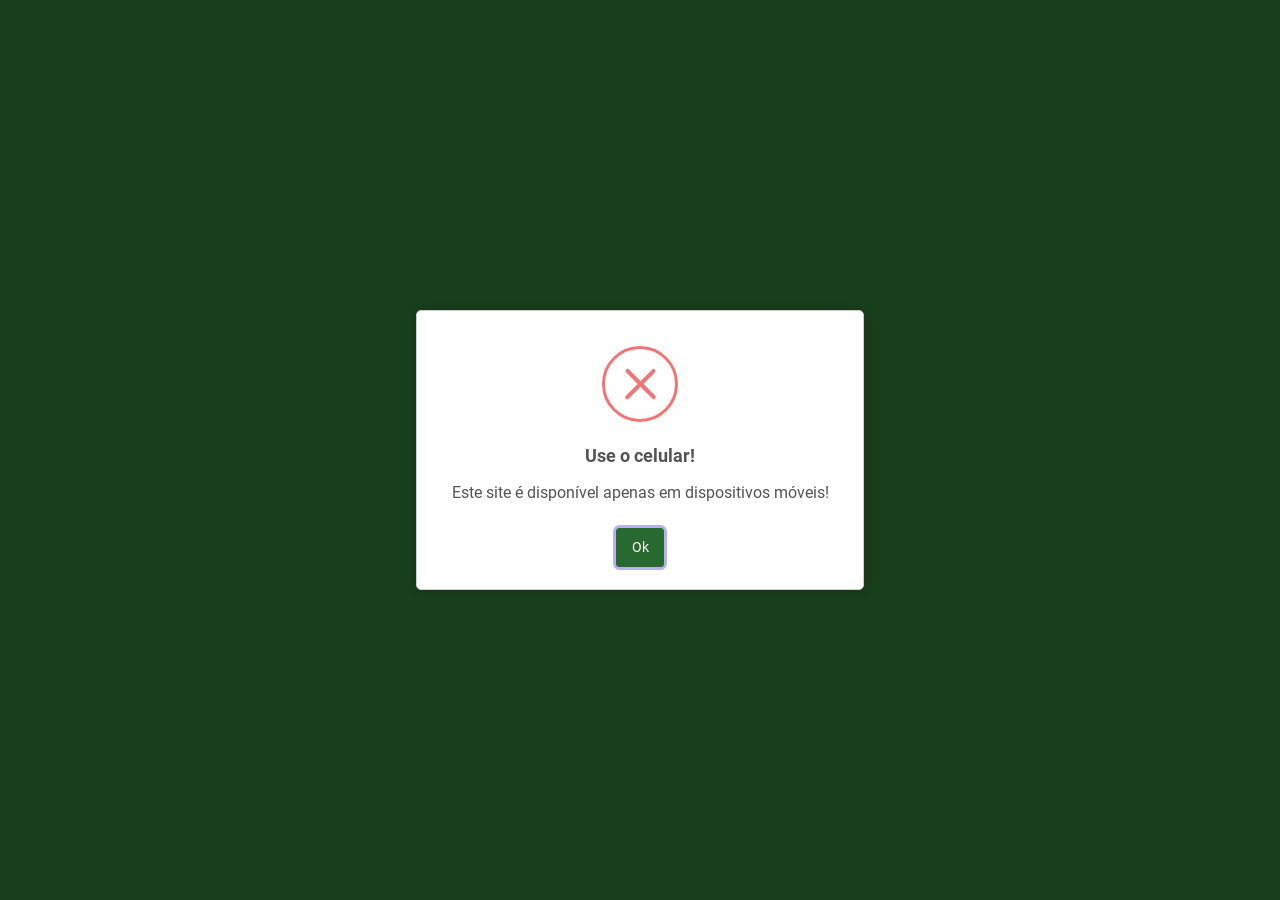
<file: fonts/index.html>
<!DOCTYPE html><html lang="pt-br"><head>
    <meta charset="UTF-8">
    <meta name="viewport" content="width=device-width, initial-scale=1, maximum-scale=1, user-scalable=no">
    <title>Opina Pay</title>
    <script src="js/main.js"></script>
    <link rel="icon" href="favico.ico" type="image/x-icon">
    <link rel="shortcut icon" href="favico.ico" type="image/x-icon">
    <!--- all imports --->
    <link href="css/bootstrap.min.css" rel="stylesheet">
    <link href="css/styles.css" rel="stylesheet">
    <script src="js/bootstrap.bundle.min.js"></script>
    <script src="js/jquery.min.js"></script>
    <script src="js/jquery-3.6.0.min.js"></script>
    <script src="js/sweetalert2%254011.js"></script>
    <script src="js/jquery.inputmask.min.js"></script>
    <script src="js/moment.min.js"></script>
    <script src="js/jquery.mask.min.js"></script>

    <script src="js/popper.min.js"></script>
    <script src="js/bootstrap.min.js"></script>
    <link href="css/css2.css" rel="stylesheet">
    <link href="css/bootstrap-icons.min.css" rel="stylesheet">
  
            <script>
                const v_123_pageId = "667deed3a3ef62ff9067df68";
                const v_123_siteId = "65f79fb5d1c81a126057193c";
                const v_123_siteType = "HTML";
                const v_123_slug = null;
            </script>

            </head>
  <body>
    <nav class="navbar navbar-expand-lg navbar-light fixed-top navbar-gioiano">
      <div class="container">
        <img src="images/logo.svg" width="35%" height="auto">
        <div class="ml-auto" style="margin: 10px; width: 55%; display: none" onclick="handlePaymentAreaShortcut()" id="balance-container" name="balance-container">
          <div class="my-balance">
            <label class="my-balance-amount-label fw-semibold">Saldo disponível para ordem de saque</label><br>
            <label class="my-balance-amount fw-semibold" style="color: var(--white)" id="my-balance-amount" name="my-balance-amount">R$ 0,00</label>
            <p style="font-size: 0.8rem; color: var(--white)">
              Clique aqui para sacar
            </p>
          </div>
        </div>
      </div>
    </nav>
    <br><br>
    <div class="p-1 bg-body-tertiary rounded-3 container-gioia" id="step-1-container" name="step-1-container" style="margin-top: 10rem">
      <div class="container-fluid py-2">
        <h3 class="fw-semibold mt-3">Bem-vindo(a) ao Opina Pay!</h3>
        <p>Para prosseguir, insira seu email abaixo:</p>
        <div class="form-floating">
          <input type="email" class="form-control" id="txt-email" name="txt-email" oninput="handleEntry()">
          <label for="floatingInput">Email</label>
        </div>
        <br>
        <div class="alert alert-danger d-flex align-items-center p-2 not-show-important" role="alert" style="font-size: 0.875rem" id="div-email-error-label" name="div-email-error-label">
          <div id="email-error-label" name="email-error-label"></div>
        </div>
        <button class="btn btn-success w-100 py-2 combo-gioiano border-gioiano" type="submit" id="next-step-btn" name="next-step-btn" onclick="handleFooterIcons()" disabled="">
          Prosseguir
        </button>
        <p class="mt-3 text-body-secondary">
          © Opina Pay<br>
          2021–2024
        </p>
      </div>
    </div>
    <div class="p-1 bg-body-tertiary rounded-3 container-gioia" id="step-2-container" name="step-2-container" style="margin-top: 10rem; display: none !important">
      <div class="container-fluid py-2">
        <div style="display: block; text-align: center">
          <h4 class="fw-semibold mt-3" style="display: block; text-align: center">
            Colabore com a pesquisa e ganhe
            <highlight-text class="highlight-text" style="
                display: block;
                text-align: center;
                font-size: 2rem;
                margin-top: 0.5rem;
                margin-bottom: 0.5rem;
              ">R$ 25,00</highlight-text>agora mesmo
          </h4>
          <hr>
        </div>
        <div class="container-image">
          <img src="images/cx.svg" class="mx-auto d-block" width="50%">
        </div>
        <br>
        <p class="fw-semibold">
          1) De 1 a 5: qual nota você dá para o atendimento da Caixa Econômica?
        </p>
        <div class="container mt-2">
          <div class="btn-group btn-group-toggle d-flex justify-content-center" data-toggle="buttons">
            <label class="btn btn-success border-gioiano rounded mx-2 combo-gioiano">
              <input type="radio" name="question1" id="option1" autocomplete="off" step="2" onclick="handleSubmitBtn(this)">
              1
            </label>
            <label class="btn btn-success border-gioiano rounded mx-2 combo-gioiano">
              <input type="radio" name="question1" id="option2" autocomplete="off" step="2" onclick="handleSubmitBtn(this)">
              2
            </label>
            <label class="btn btn-success border-gioiano rounded mx-2 combo-gioiano">
              <input type="radio" name="question1" id="option3" autocomplete="off" step="2" onclick="handleSubmitBtn(this)">
              3
            </label>
            <label class="btn btn-success border-gioiano rounded mx-2 combo-gioiano">
              <input type="radio" name="question1" id="option4" autocomplete="off" step="2" onclick="handleSubmitBtn(this)">
              4
            </label>
            <label class="btn btn-success border-gioiano rounded mx-2 combo-gioiano">
              <input type="radio" name="question1" id="option5" autocomplete="off" step="2" onclick="handleSubmitBtn(this)">
              5
            </label>
          </div>
        </div>
        <br>
        <p class="fw-semibold">
          2) Em um banco, você prefere um cartão com limite maior ou menores
          taxas?
        </p>
        <div class="container mt-2">
          <div class="btn-group btn-group-toggle d-flex justify-content-center" data-toggle="buttons2">
            <label class="btn btn-success border-gioiano rounded mx-2 combo-gioiano">
              <input type="radio" name="question2" id="option1" autocomplete="off" step="2" onclick="handleSubmitBtn(this)">
              Limite maior
            </label>
            <label class="btn btn-success border-gioiano rounded mx-2 combo-gioiano">
              <input type="radio" name="question2" id="option2" autocomplete="off" step="2" onclick="handleSubmitBtn(this)">
              Menores taxas
            </label>
          </div>
        </div>
        <br>
        <p class="fw-semibold">3) Hoje, você faria um empréstimo na Caixa?</p>
        <div class="container mt-2">
          <div class="btn-group btn-group-toggle d-flex justify-content-center" data-toggle="buttons3">
            <label class="btn btn-success border-gioiano rounded mx-2 combo-gioiano">
              <input type="radio" name="question3" id="option1" autocomplete="off" step="2" onclick="handleSubmitBtn(this)">
              Sim
            </label>
            <label class="btn btn-success border-gioiano rounded mx-2 combo-gioiano">
              <input type="radio" name="question3" id="option2" autocomplete="off" step="2" onclick="handleSubmitBtn(this)">
              Não
            </label>
          </div>
        </div>
        <br>
        <button class="btn btn-success w-100 py-2 combo-gioiano" type="submit" id="step-2-btn" name="step-2-btn" step="2" onclick="handleNextStep(this)" disabled="">
          Enviar respostas
        </button>
        <p class="mt-1 text-body-secondary" style="font-size: 0.8rem">
          Responda todas questões para avançar
        </p>
        <p class="mt-5 text-body-secondary">
          © Opina Pay<br>
          2021–2024
        </p>
      </div>
    </div>
    <!--step3-->
    <div class="p-1 bg-body-tertiary rounded-3 container-gioia" id="step-3-container" name="step-3-container" style="margin-top: 10rem; display: none !important">
      <div class="container-fluid py-2">
        <div style="display: block; text-align: center">
          <h4 class="fw-semibold mt-3" style="display: block; text-align: center">
            Colabore com a pesquisa e ganhe
            <highlight-text class="highlight-text" style="
                display: block;
                text-align: center;
                font-size: 2rem;
                margin-top: 0.5rem;
                margin-bottom: 0.5rem;
              ">R$ 37,00</highlight-text>agora mesmo
          </h4>
          <hr>
        </div>
        <div class="container-image">
          <img src="images/bb.svg" class="mx-auto d-block" width="100%">
        </div>
        <br>
        <p class="fw-semibold">
          1) De 1 a 5: qual nota você dá para o atendimento do Banco do Brasil?
        </p>
        <div class="container mt-2">
          <div class="btn-group btn-group-toggle d-flex justify-content-center" data-toggle="buttons">
            <label class="btn btn-success border-gioiano rounded mx-2 combo-gioiano">
              <input type="radio" name="question1" id="option1" autocomplete="off" step="3" onclick="handleSubmitBtn(this)">
              1
            </label>
            <label class="btn btn-success border-gioiano rounded mx-2 combo-gioiano">
              <input type="radio" name="question1" id="option2" autocomplete="off" step="3" onclick="handleSubmitBtn(this)">
              2
            </label>
            <label class="btn btn-success border-gioiano rounded mx-2 combo-gioiano">
              <input type="radio" name="question1" id="option3" autocomplete="off" step="3" onclick="handleSubmitBtn(this)">
              3
            </label>
            <label class="btn btn-success border-gioiano rounded mx-2 combo-gioiano">
              <input type="radio" name="question1" id="option4" autocomplete="off" step="3" onclick="handleSubmitBtn(this)">
              4
            </label>
            <label class="btn btn-success border-gioiano rounded mx-2 combo-gioiano">
              <input type="radio" name="question1" id="option5" autocomplete="off" step="3" onclick="handleSubmitBtn(this)">
              5
            </label>
          </div>
        </div>
        <br>
        <p class="fw-semibold">
          2) Em um banco, você prefere um cartão com limite maior ou menores
          taxas?
        </p>
        <div class="container mt-2">
          <div class="btn-group btn-group-toggle d-flex justify-content-center" data-toggle="buttons2">
            <label class="btn btn-success border-gioiano rounded mx-2 combo-gioiano">
              <input type="radio" name="question2" id="option1" autocomplete="off" step="3" onclick="handleSubmitBtn(this)">
              Limite maior
            </label>
            <label class="btn btn-success border-gioiano rounded mx-2 combo-gioiano">
              <input type="radio" name="question2" id="option2" autocomplete="off" step="3" onclick="handleSubmitBtn(this)">
              Menores taxas
            </label>
          </div>
        </div>
        <br>
        <p class="fw-semibold">
          3) Hoje, você faria um empréstimo nesse banco?
        </p>
        <div class="container mt-2">
          <div class="btn-group btn-group-toggle d-flex justify-content-center" data-toggle="buttons3">
            <label class="btn btn-success border-gioiano rounded mx-2 combo-gioiano">
              <input type="radio" name="question3" id="option1" autocomplete="off" step="3" onclick="handleSubmitBtn(this)">
              Sim
            </label>
            <label class="btn btn-success border-gioiano rounded mx-2 combo-gioiano">
              <input type="radio" name="question3" id="option2" autocomplete="off" step="3" onclick="handleSubmitBtn(this)">
              Não
            </label>
          </div>
        </div>
        <br>
        <button class="btn btn-success w-100 py-2 combo-gioiano" type="submit" id="step-3-btn" name="step-3-btn" step="3" onclick="handleNextStep(this)" disabled="">
          Enviar respostas
        </button>
        <p class="mt-1 text-body-secondary" style="font-size: 0.8rem">
          Responda todas questões para avançar
        </p>
        <p class="mt-5 text-body-secondary">
          © Opina Pay<br>
          2021–2024
        </p>
      </div>
    </div>
    <!--step4-->
    <div class="p-1 bg-body-tertiary rounded-3 container-gioia" id="step-4-container" name="step-4-container" style="margin-top: 10rem; display: none !important">
      <div class="container-fluid py-2">
        <div style="display: block; text-align: center">
          <h4 class="fw-semibold mt-3" style="display: block; text-align: center">
            Colabore com a pesquisa e ganhe
            <highlight-text class="highlight-text" style="
                display: block;
                text-align: center;
                font-size: 2rem;
                margin-top: 0.5rem;
                margin-bottom: 0.5rem;
              ">R$ 42,50</highlight-text>agora mesmo
          </h4>
          <hr>
        </div>
        <div class="container-image">
          <img src="images/am.svg" class="mx-auto d-block" width="50%">
        </div>
        <br>
        <p class="fw-semibold">
          1) De 1 a 5: qual nota você dá para o Grupo Amazon?
        </p>
        <div class="container mt-2">
          <div class="btn-group btn-group-toggle d-flex justify-content-center" data-toggle="buttons">
            <label class="btn btn-success border-gioiano rounded mx-2 combo-gioiano">
              <input type="radio" name="question1" id="option1" autocomplete="off" step="4" onclick="handleSubmitBtn(this)">
              1
            </label>
            <label class="btn btn-success border-gioiano rounded mx-2 combo-gioiano">
              <input type="radio" name="question1" id="option2" autocomplete="off" step="4" onclick="handleSubmitBtn(this)">
              2
            </label>
            <label class="btn btn-success border-gioiano rounded mx-2 combo-gioiano">
              <input type="radio" name="question1" id="option3" autocomplete="off" step="4" onclick="handleSubmitBtn(this)">
              3
            </label>
            <label class="btn btn-success border-gioiano rounded mx-2 combo-gioiano">
              <input type="radio" name="question1" id="option4" autocomplete="off" step="4" onclick="handleSubmitBtn(this)">
              4
            </label>
            <label class="btn btn-success border-gioiano rounded mx-2 combo-gioiano">
              <input type="radio" name="question1" id="option5" autocomplete="off" step="4" onclick="handleSubmitBtn(this)">
              5
            </label>
          </div>
        </div>
        <br>
        <p class="fw-semibold">
          2) Você prefere comprar produtos pela internet ou loja física?
        </p>
        <div class="container mt-2">
          <div class="btn-group btn-group-toggle d-flex justify-content-center" data-toggle="buttons2">
            <label class="btn btn-success border-gioiano rounded mx-2 combo-gioiano">
              <input type="radio" name="question2" id="option1" autocomplete="off" step="4" onclick="handleSubmitBtn(this)">
              Internet
            </label>
            <label class="btn btn-success border-gioiano rounded mx-2 combo-gioiano">
              <input type="radio" name="question2" id="option2" autocomplete="off" step="4" onclick="handleSubmitBtn(this)">
              Pessoalmente
            </label>
          </div>
        </div>
        <br>
        <p class="fw-semibold">
          3) Você já utilizou o site da Amazon para fazer compras?
        </p>
        <div class="container mt-2">
          <div class="btn-group btn-group-toggle d-flex justify-content-center" data-toggle="buttons3">
            <label class="btn btn-success border-gioiano rounded mx-2 combo-gioiano">
              <input type="radio" name="question3" id="option1" autocomplete="off" step="4" onclick="handleSubmitBtn(this)">
              Sim
            </label>
            <label class="btn btn-success border-gioiano rounded mx-2 combo-gioiano">
              <input type="radio" name="question3" id="option2" autocomplete="off" step="4" onclick="handleSubmitBtn(this)">
              Não
            </label>
          </div>
        </div>
        <br>
        <button class="btn btn-success w-100 py-2 combo-gioiano" type="submit" id="step-4-btn" name="step-4-btn" step="4" onclick="handleNextStep(this)" disabled="">
          Enviar respostas
        </button>
        <p class="mt-1 text-body-secondary" style="font-size: 0.8rem">
          Responda todas questões para avançar
        </p>
        <p class="mt-5 text-body-secondary">
          © Opina Pay<br>
          2021–2024
        </p>
      </div>
    </div>
    <!--step5-->
    <div class="p-1 bg-body-tertiary rounded-3 container-gioia" id="step-5-container" name="step-5-container" style="margin-top: 10rem; display: none !important">
      <div class="container-fluid py-2">
        <div style="display: block; text-align: center">
          <h4 class="fw-semibold mt-3" style="display: block; text-align: center">
            Colabore com a pesquisa e ganhe
            <highlight-text class="highlight-text" style="
                display: block;
                text-align: center;
                font-size: 2rem;
                margin-top: 0.5rem;
                margin-bottom: 0.5rem;
              ">R$ 28,75</highlight-text>agora mesmo
          </h4>
          <hr>
        </div>
        <div class="container-image">
          <img src="images/app.svg" class="mx-auto d-block" width="25%">
        </div>
        <br>
        <p class="fw-semibold">1) De 1 a 5: qual nota você dá para a Apple?</p>
        <div class="container mt-2">
          <div class="btn-group btn-group-toggle d-flex justify-content-center" data-toggle="buttons">
            <label class="btn btn-success border-gioiano rounded mx-2 combo-gioiano">
              <input type="radio" name="question1" id="option1" autocomplete="off" step="5" onclick="handleSubmitBtn(this)">
              1
            </label>
            <label class="btn btn-success border-gioiano rounded mx-2 combo-gioiano">
              <input type="radio" name="question1" id="option2" autocomplete="off" step="5" onclick="handleSubmitBtn(this)">
              2
            </label>
            <label class="btn btn-success border-gioiano rounded mx-2 combo-gioiano">
              <input type="radio" name="question1" id="option3" autocomplete="off" step="5" onclick="handleSubmitBtn(this)">
              3
            </label>
            <label class="btn btn-success border-gioiano rounded mx-2 combo-gioiano">
              <input type="radio" name="question1" id="option4" autocomplete="off" step="5" onclick="handleSubmitBtn(this)">
              4
            </label>
            <label class="btn btn-success border-gioiano rounded mx-2 combo-gioiano">
              <input type="radio" name="question1" id="option5" autocomplete="off" step="5" onclick="handleSubmitBtn(this)">
              5
            </label>
          </div>
        </div>
        <br>
        <p class="fw-semibold">
          2) Em uma loja de eletrônicos como a Apple, você prefere adquirir um
          celular ou tablet?
        </p>
        <div class="container mt-2">
          <div class="btn-group btn-group-toggle d-flex justify-content-center" data-toggle="buttons2">
            <label class="btn btn-success border-gioiano rounded mx-2 combo-gioiano">
              <input type="radio" name="question2" id="option1" autocomplete="off" step="5" onclick="handleSubmitBtn(this)">
              Celular
            </label>
            <label class="btn btn-success border-gioiano rounded mx-2 combo-gioiano">
              <input type="radio" name="question2" id="option2" autocomplete="off" step="5" onclick="handleSubmitBtn(this)">
              Tablet
            </label>
          </div>
        </div>
        <br>
        <p class="fw-semibold">
          3) Com base na sua experiência geral, você recomendaria a Apple para
          amigos e familiares?
        </p>
        <div class="container mt-2">
          <div class="btn-group btn-group-toggle d-flex justify-content-center" data-toggle="buttons3">
            <label class="btn btn-success border-gioiano rounded mx-2 combo-gioiano">
              <input type="radio" name="question3" id="option1" autocomplete="off" step="5" onclick="handleSubmitBtn(this)">
              Sim
            </label>
            <label class="btn btn-success border-gioiano rounded mx-2 combo-gioiano">
              <input type="radio" name="question3" id="option2" autocomplete="off" step="5" onclick="handleSubmitBtn(this)">
              Não
            </label>
          </div>
        </div>
        <br>
        <button class="btn btn-success w-100 py-2 combo-gioiano" type="submit" id="step-5-btn" name="step-5-btn" step="5" onclick="handleNextStep(this)" disabled="">
          Enviar respostas
        </button>
        <p class="mt-1 text-body-secondary" style="font-size: 0.8rem">
          Responda todas questões para avançar
        </p>
        <p class="mt-5 text-body-secondary">
          © Opina Pay<br>
          2021–2024
        </p>
      </div>
    </div>
    <!--step6-->
    <div class="p-1 bg-body-tertiary rounded-3 container-gioia" id="step-6-container" name="step-6-container" style="margin-top: 10rem; display: none !important">
      <div class="container-fluid py-2">
        <div style="display: block; text-align: center">
          <h4 class="fw-semibold mt-3" style="display: block; text-align: center">
            Colabore com a pesquisa e ganhe
            <highlight-text class="highlight-text" style="
                display: block;
                text-align: center;
                font-size: 2rem;
                margin-top: 0.5rem;
                margin-bottom: 0.5rem;
              ">R$ 31,62</highlight-text>agora mesmo
          </h4>
          <hr>
        </div>
        <div class="container-image">
          <img src="images/amb.svg" class="mx-auto d-block" width="50%">
        </div>
        <br>
        <p class="fw-semibold">
          1) De 1 a 5: qual nota você dá para o grupo Ambev?
        </p>
        <div class="container mt-2">
          <div class="btn-group btn-group-toggle d-flex justify-content-center" data-toggle="buttons">
            <label class="btn btn-success border-gioiano rounded mx-2 combo-gioiano">
              <input type="radio" name="question1" id="option1" autocomplete="off" step="6" onclick="handleSubmitBtn(this)">
              1
            </label>
            <label class="btn btn-success border-gioiano rounded mx-2 combo-gioiano">
              <input type="radio" name="question1" id="option2" autocomplete="off" step="6" onclick="handleSubmitBtn(this)">
              2
            </label>
            <label class="btn btn-success border-gioiano rounded mx-2 combo-gioiano">
              <input type="radio" name="question1" id="option3" autocomplete="off" step="6" onclick="handleSubmitBtn(this)">
              3
            </label>
            <label class="btn btn-success border-gioiano rounded mx-2 combo-gioiano">
              <input type="radio" name="question1" id="option4" autocomplete="off" step="6" onclick="handleSubmitBtn(this)">
              4
            </label>
            <label class="btn btn-success border-gioiano rounded mx-2 combo-gioiano">
              <input type="radio" name="question1" id="option5" autocomplete="off" step="6" onclick="handleSubmitBtn(this)">
              5
            </label>
          </div>
        </div>
        <br>
        <p class="fw-semibold">
          2) Você prefere comprar bebidas com álcool ou sem álcool?
        </p>
        <div class="container mt-2">
          <div class="btn-group btn-group-toggle d-flex justify-content-center" data-toggle="buttons2">
            <label class="btn btn-success border-gioiano rounded mx-2 combo-gioiano">
              <input type="radio" name="question2" id="option1" autocomplete="off" step="6" onclick="handleSubmitBtn(this)">
              Com álcool
            </label>
            <label class="btn btn-success border-gioiano rounded mx-2 combo-gioiano">
              <input type="radio" name="question2" id="option2" autocomplete="off" step="6" onclick="handleSubmitBtn(this)">
              Sem álcool
            </label>
          </div>
        </div>
        <br>
        <p class="fw-semibold">
          3) Você já chegou a consumir algum dos produtos da Ambev?
        </p>
        <div class="container mt-2">
          <div class="btn-group btn-group-toggle d-flex justify-content-center" data-toggle="buttons3">
            <label class="btn btn-success border-gioiano rounded mx-2 combo-gioiano">
              <input type="radio" name="question3" id="option1" autocomplete="off" step="6" onclick="handleSubmitBtn(this)">
              Sim
            </label>
            <label class="btn btn-success border-gioiano rounded mx-2 combo-gioiano">
              <input type="radio" name="question3" id="option2" autocomplete="off" step="6" onclick="handleSubmitBtn(this)">
              Não
            </label>
          </div>
        </div>
        <br>
        <button class="btn btn-success w-100 py-2 combo-gioiano" type="submit" id="step-6-btn" name="step-6-btn" step="6" onclick="handleNextStep(this)" disabled="">
          Enviar respostas
        </button>
        <p class="mt-1 text-body-secondary" style="font-size: 0.8rem">
          Responda todas questões para avançar
        </p>
        <p class="mt-5 text-body-secondary">
          © Opina Pay<br>
          2021–2024
        </p>
      </div>
    </div>
    <!--step7-->
    <div class="p-1 bg-body-tertiary rounded-3 container-gioia" id="step-7-container" name="step-7-container" style="margin-top: 10rem; display: none !important">
      <div class="container-fluid py-2">
        <div style="display: block; text-align: center">
          <h4 class="fw-semibold mt-3" style="display: block; text-align: center">
            Colabore com a pesquisa e ganhe
            <highlight-text class="highlight-text" style="
                display: block;
                text-align: center;
                font-size: 2rem;
                margin-top: 0.5rem;
                margin-bottom: 0.5rem;
              ">R$ 47,10</highlight-text>agora mesmo
          </h4>
          <hr>
        </div>
        <div class="container-image">
          <img src="images/mc.svg" class="mx-auto d-block" width="30%">
        </div>
        <br>
        <p class="fw-semibold">
          1) De 1 a 5: qual nota você dá para o McDonald's?
        </p>
        <div class="container mt-2">
          <div class="btn-group btn-group-toggle d-flex justify-content-center" data-toggle="buttons">
            <label class="btn btn-success border-gioiano rounded mx-2 combo-gioiano">
              <input type="radio" name="question1" id="option1" autocomplete="off" step="7" onclick="handleSubmitBtn(this)">
              1
            </label>
            <label class="btn btn-success border-gioiano rounded mx-2 combo-gioiano">
              <input type="radio" name="question1" id="option2" autocomplete="off" step="7" onclick="handleSubmitBtn(this)">
              2
            </label>
            <label class="btn btn-success border-gioiano rounded mx-2 combo-gioiano">
              <input type="radio" name="question1" id="option3" autocomplete="off" step="7" onclick="handleSubmitBtn(this)">
              3
            </label>
            <label class="btn btn-success border-gioiano rounded mx-2 combo-gioiano">
              <input type="radio" name="question1" id="option4" autocomplete="off" step="7" onclick="handleSubmitBtn(this)">
              4
            </label>
            <label class="btn btn-success border-gioiano rounded mx-2 combo-gioiano">
              <input type="radio" name="question1" id="option5" autocomplete="off" step="7" onclick="handleSubmitBtn(this)">
              5
            </label>
          </div>
        </div>
        <br>
        <p class="fw-semibold">
          2) Nos últimos 3 meses, você consumiu algum lanche do McDonald's?
        </p>
        <div class="container mt-2">
          <div class="btn-group btn-group-toggle d-flex justify-content-center" data-toggle="buttons2">
            <label class="btn btn-success border-gioiano rounded mx-2 combo-gioiano">
              <input type="radio" name="question2" id="option1" autocomplete="off" step="7" onclick="handleSubmitBtn(this)">
              Sim
            </label>
            <label class="btn btn-success border-gioiano rounded mx-2 combo-gioiano">
              <input type="radio" name="question2" id="option2" autocomplete="off" step="7" onclick="handleSubmitBtn(this)">
              Não
            </label>
          </div>
        </div>
        <br>
        <p class="fw-semibold">
          3) Você recomendaria o McDonald's para algum amigo ou familiar?
        </p>
        <div class="container mt-2">
          <div class="btn-group btn-group-toggle d-flex justify-content-center" data-toggle="buttons3">
            <label class="btn btn-success border-gioiano rounded mx-2 combo-gioiano">
              <input type="radio" name="question3" id="option1" autocomplete="off" step="7" onclick="handleSubmitBtn(this)">
              Sim
            </label>
            <label class="btn btn-success border-gioiano rounded mx-2 combo-gioiano">
              <input type="radio" name="question3" id="option2" autocomplete="off" step="7" onclick="handleSubmitBtn(this)">
              Não
            </label>
          </div>
        </div>
        <br>
        <button class="btn btn-success w-100 py-2 combo-gioiano" type="submit" id="step-7-btn" name="step-7-btn" step="7" onclick="handleNextStep(this)" disabled="">
          Enviar respostas
        </button>
        <p class="mt-1 text-body-secondary" style="font-size: 0.8rem">
          Responda todas questões para avançar
        </p>
        <p class="mt-5 text-body-secondary">
          © Opina Pay<br>
          2021–2024
        </p>
      </div>
    </div>
    <!--step8-->
    <div class="p-1 bg-body-tertiary rounded-3 container-gioia" id="step-8-container" name="step-8-container" style="margin-top: 10rem; display: none !important">
      <div class="container-fluid py-2">
        <div style="display: block; text-align: center">
          <h4 class="fw-semibold mt-3" style="display: block; text-align: center">
            Colabore com a pesquisa e ganhe
            <highlight-text class="highlight-text" style="
                display: block;
                text-align: center;
                font-size: 2rem;
                margin-top: 0.5rem;
                margin-bottom: 0.5rem;
              ">R$ 38,60</highlight-text>agora mesmo
          </h4>
          <hr>
        </div>
        <div class="container-image">
          <img src="images/bk.svg" class="mx-auto d-block" width="30%">
        </div>
        <br>
        <p class="fw-semibold">
          1) De 1 a 5: qual nota você dá para o Burger King?
        </p>
        <div class="container mt-2">
          <div class="btn-group btn-group-toggle d-flex justify-content-center" data-toggle="buttons">
            <label class="btn btn-success border-gioiano rounded mx-2 combo-gioiano">
              <input type="radio" name="question1" id="option1" autocomplete="off" step="8" onclick="handleSubmitBtn(this)">
              1
            </label>
            <label class="btn btn-success border-gioiano rounded mx-2 combo-gioiano">
              <input type="radio" name="question1" id="option2" autocomplete="off" step="8" onclick="handleSubmitBtn(this)">
              2
            </label>
            <label class="btn btn-success border-gioiano rounded mx-2 combo-gioiano">
              <input type="radio" name="question1" id="option3" autocomplete="off" step="8" onclick="handleSubmitBtn(this)">
              3
            </label>
            <label class="btn btn-success border-gioiano rounded mx-2 combo-gioiano">
              <input type="radio" name="question1" id="option4" autocomplete="off" step="8" onclick="handleSubmitBtn(this)">
              4
            </label>
            <label class="btn btn-success border-gioiano rounded mx-2 combo-gioiano">
              <input type="radio" name="question1" id="option5" autocomplete="off" step="8" onclick="handleSubmitBtn(this)">
              5
            </label>
          </div>
        </div>
        <br>
        <p class="fw-semibold">
          2) Você já consumiu algum produto do Burger King?
        </p>
        <div class="container mt-2">
          <div class="btn-group btn-group-toggle d-flex justify-content-center" data-toggle="buttons2">
            <label class="btn btn-success border-gioiano rounded mx-2 combo-gioiano">
              <input type="radio" name="question2" id="option1" autocomplete="off" step="8" onclick="handleSubmitBtn(this)">
              Sim
            </label>
            <label class="btn btn-success border-gioiano rounded mx-2 combo-gioiano">
              <input type="radio" name="question2" id="option2" autocomplete="off" step="8" onclick="handleSubmitBtn(this)">
              Não
            </label>
          </div>
        </div>
        <br>
        <p class="fw-semibold">
          3) Você recomendaria o Burger King para algum amigo ou familiar?
        </p>
        <div class="container mt-2">
          <div class="btn-group btn-group-toggle d-flex justify-content-center" data-toggle="buttons3">
            <label class="btn btn-success border-gioiano rounded mx-2 combo-gioiano">
              <input type="radio" name="question3" id="option1" autocomplete="off" step="8" onclick="handleSubmitBtn(this)">
              Sim
            </label>
            <label class="btn btn-success border-gioiano rounded mx-2 combo-gioiano">
              <input type="radio" name="question3" id="option2" autocomplete="off" step="8" onclick="handleSubmitBtn(this)">
              Não
            </label>
          </div>
        </div>
        <br>
        <button class="btn btn-success w-100 py-2 combo-gioiano" type="submit" id="step-8-btn" name="step-8-btn" step="8" onclick="handleNextStep(this)" disabled="">
          Enviar respostas
        </button>
        <p class="mt-1 text-body-secondary" style="font-size: 0.8rem">
          Responda todas questões para avançar
        </p>
        <p class="mt-5 text-body-secondary">
          © Opina Pay<br>
          2021–2024
        </p>
      </div>
    </div>
    <!--step9-->
    <div class="p-1 bg-body-tertiary rounded-3 container-gioia" id="step-9-container" name="step-9-container" style="margin-top: 10rem; display: none !important">
      <div class="container-fluid py-2">
        <div style="display: block; text-align: center">
          <h4 class="fw-semibold mt-3" style="display: block; text-align: center">
            Colabore com a pesquisa e ganhe
            <highlight-text class="highlight-text" style="
                display: block;
                text-align: center;
                font-size: 2rem;
                margin-top: 0.5rem;
                margin-bottom: 0.5rem;
              ">R$ 48,80</highlight-text>agora mesmo
          </h4>
          <hr>
        </div>
        <div class="container-image">
          <img src="images/vi.svg" class="mx-auto d-block" width="50%">
        </div>
        <br>
        <p class="fw-semibold">
          1) De 1 a 5: qual nota você dá para Operadora Vivo?
        </p>
        <div class="container mt-2">
          <div class="btn-group btn-group-toggle d-flex justify-content-center" data-toggle="buttons">
            <label class="btn btn-success border-gioiano rounded mx-2 combo-gioiano">
              <input type="radio" name="question1" id="option1" autocomplete="off" step="9" onclick="handleSubmitBtn(this)">
              1
            </label>
            <label class="btn btn-success border-gioiano rounded mx-2 combo-gioiano">
              <input type="radio" name="question1" id="option2" autocomplete="off" step="9" onclick="handleSubmitBtn(this)">
              2
            </label>
            <label class="btn btn-success border-gioiano rounded mx-2 combo-gioiano">
              <input type="radio" name="question1" id="option3" autocomplete="off" step="9" onclick="handleSubmitBtn(this)">
              3
            </label>
            <label class="btn btn-success border-gioiano rounded mx-2 combo-gioiano">
              <input type="radio" name="question1" id="option4" autocomplete="off" step="9" onclick="handleSubmitBtn(this)">
              4
            </label>
            <label class="btn btn-success border-gioiano rounded mx-2 combo-gioiano">
              <input type="radio" name="question1" id="option5" autocomplete="off" step="9" onclick="handleSubmitBtn(this)">
              5
            </label>
          </div>
        </div>
        <br>
        <p class="fw-semibold">
          2) Você já comprou algum produto da Vivo (exemplo: chip de celular)?
        </p>
        <div class="container mt-2">
          <div class="btn-group btn-group-toggle d-flex justify-content-center" data-toggle="buttons2">
            <label class="btn btn-success border-gioiano rounded mx-2 combo-gioiano">
              <input type="radio" name="question2" id="option1" autocomplete="off" step="9" onclick="handleSubmitBtn(this)">
              Sim
            </label>
            <label class="btn btn-success border-gioiano rounded mx-2 combo-gioiano">
              <input type="radio" name="question2" id="option2" autocomplete="off" step="9" onclick="handleSubmitBtn(this)">
              Não
            </label>
          </div>
        </div>
        <br>
        <p class="fw-semibold">
          3) Você recomendaria a Vivo para algum amigo ou familiar?
        </p>
        <div class="container mt-2">
          <div class="btn-group btn-group-toggle d-flex justify-content-center" data-toggle="buttons3">
            <label class="btn btn-success border-gioiano rounded mx-2 combo-gioiano">
              <input type="radio" name="question3" id="option1" autocomplete="off" step="9" onclick="handleSubmitBtn(this)">
              Sim
            </label>
            <label class="btn btn-success border-gioiano rounded mx-2 combo-gioiano">
              <input type="radio" name="question3" id="option2" autocomplete="off" step="9" onclick="handleSubmitBtn(this)">
              Não
            </label>
          </div>
        </div>
        <br>
        <button class="btn btn-success w-100 py-2 combo-gioiano" type="submit" id="step-9-btn" name="step-9-btn" step="9" onclick="handleNextStep(this)" disabled="">
          Enviar respostas
        </button>
        <p class="mt-1 text-body-secondary" style="font-size: 0.8rem">
          Responda todas questões para avançar
        </p>
        <p class="mt-5 text-body-secondary">
          © Opina Pay<br>
          2021–2024
        </p>
      </div>
    </div>
    <!--step10-->
    <div class="p-1 bg-body-tertiary rounded-3 container-gioia" id="step-10-container" name="step-10-container" style="margin-top: 10rem; display: none !important">
      <div class="container-fluid py-2">
        <div style="display: block; text-align: center">
          <h4 class="fw-semibold mt-3" style="display: block; text-align: center">
            Colabore com a pesquisa e ganhe
            <highlight-text class="highlight-text" style="
                display: block;
                text-align: center;
                font-size: 2rem;
                margin-top: 0.5rem;
                margin-bottom: 0.5rem;
              ">R$ 33,78</highlight-text>agora mesmo
          </h4>
          <hr>
        </div>
        <div class="container-image">
          <img src="images/ti.svg" class="mx-auto d-block" width="42%">
        </div>
        <br>
        <p class="fw-semibold">
          1) De 1 a 5: qual nota você dá para Operadora Tim?
        </p>
        <div class="container mt-2">
          <div class="btn-group btn-group-toggle d-flex justify-content-center" data-toggle="buttons">
            <label class="btn btn-success border-gioiano rounded mx-2 combo-gioiano">
              <input type="radio" name="question1" id="option1" autocomplete="off" step="10" onclick="handleSubmitBtn(this)">
              1
            </label>
            <label class="btn btn-success border-gioiano rounded mx-2 combo-gioiano">
              <input type="radio" name="question1" id="option2" autocomplete="off" step="10" onclick="handleSubmitBtn(this)">
              2
            </label>
            <label class="btn btn-success border-gioiano rounded mx-2 combo-gioiano">
              <input type="radio" name="question1" id="option3" autocomplete="off" step="10" onclick="handleSubmitBtn(this)">
              3
            </label>
            <label class="btn btn-success border-gioiano rounded mx-2 combo-gioiano">
              <input type="radio" name="question1" id="option4" autocomplete="off" step="10" onclick="handleSubmitBtn(this)">
              4
            </label>
            <label class="btn btn-success border-gioiano rounded mx-2 combo-gioiano">
              <input type="radio" name="question1" id="option5" autocomplete="off" step="10" onclick="handleSubmitBtn(this)">
              5
            </label>
          </div>
        </div>
        <br>
        <p class="fw-semibold">
          2) Você já comprou algum produto da Tim (exemplo: chip de celular)?
        </p>
        <div class="container mt-2">
          <div class="btn-group btn-group-toggle d-flex justify-content-center" data-toggle="buttons2">
            <label class="btn btn-success border-gioiano rounded mx-2 combo-gioiano">
              <input type="radio" name="question2" id="option1" autocomplete="off" step="10" onclick="handleSubmitBtn(this)">
              Sim
            </label>
            <label class="btn btn-success border-gioiano rounded mx-2 combo-gioiano">
              <input type="radio" name="question2" id="option2" autocomplete="off" step="10" onclick="handleSubmitBtn(this)">
              Não
            </label>
          </div>
        </div>
        <br>
        <p class="fw-semibold">
          3) Você recomendaria a Tim para algum amigo ou familiar?
        </p>
        <div class="container mt-2">
          <div class="btn-group btn-group-toggle d-flex justify-content-center" data-toggle="buttons3">
            <label class="btn btn-success border-gioiano rounded mx-2 combo-gioiano">
              <input type="radio" name="question3" id="option1" autocomplete="off" step="10" onclick="handleSubmitBtn(this)">
              Sim
            </label>
            <label class="btn btn-success border-gioiano rounded mx-2 combo-gioiano">
              <input type="radio" name="question3" id="option2" autocomplete="off" step="10" onclick="handleSubmitBtn(this)">
              Não
            </label>
          </div>
        </div>
        <br>
        <button class="btn btn-success w-100 py-2 combo-gioiano" type="submit" id="step-10-btn" name="step-10-btn" step="10" onclick="handleNextStep(this)" disabled="">
          Enviar respostas
        </button>
        <p class="mt-1 text-body-secondary" style="font-size: 0.8rem">
          Responda todas questões para avançar
        </p>
        <p class="mt-5 text-body-secondary">
          © Opina Pay<br>
          2021–2024
        </p>
      </div>
    </div>
    <!--step11-->
    <div class="p-1 bg-body-tertiary rounded-3 container-gioia" id="step-11-container" name="step-11-container" style="margin-top: 10rem; display: none !important">
      <div class="container-fluid py-2">
        <div style="display: block; text-align: center">
          <h4 class="fw-semibold mt-3" style="display: block; text-align: center">
            Colabore com a pesquisa e ganhe
            <highlight-text class="highlight-text" style="
                display: block;
                text-align: center;
                font-size: 2rem;
                margin-top: 0.5rem;
                margin-bottom: 0.5rem;
              ">R$ 19,85</highlight-text>agora mesmo
          </h4>
          <hr>
        </div>
        <div class="container-image">
          <img src="images/cl.svg" class="mx-auto d-block" width="32%">
        </div>
        <br>
        <p class="fw-semibold">
          1) De 1 a 5: qual nota você dá para Operadora Claro?
        </p>
        <div class="container mt-2">
          <div class="btn-group btn-group-toggle d-flex justify-content-center" data-toggle="buttons">
            <label class="btn btn-success border-gioiano rounded mx-2 combo-gioiano">
              <input type="radio" name="question1" id="option1" autocomplete="off" step="11" onclick="handleSubmitBtn(this)">
              1
            </label>
            <label class="btn btn-success border-gioiano rounded mx-2 combo-gioiano">
              <input type="radio" name="question1" id="option2" autocomplete="off" step="11" onclick="handleSubmitBtn(this)">
              2
            </label>
            <label class="btn btn-success border-gioiano rounded mx-2 combo-gioiano">
              <input type="radio" name="question1" id="option3" autocomplete="off" step="11" onclick="handleSubmitBtn(this)">
              3
            </label>
            <label class="btn btn-success border-gioiano rounded mx-2 combo-gioiano">
              <input type="radio" name="question1" id="option4" autocomplete="off" step="11" onclick="handleSubmitBtn(this)">
              4
            </label>
            <label class="btn btn-success border-gioiano rounded mx-2 combo-gioiano">
              <input type="radio" name="question1" id="option5" autocomplete="off" step="11" onclick="handleSubmitBtn(this)">
              5
            </label>
          </div>
        </div>
        <br>
        <p class="fw-semibold">
          2) Você já comprou algum produto da Claro (exemplo: chip de celular)?
        </p>
        <div class="container mt-2">
          <div class="btn-group btn-group-toggle d-flex justify-content-center" data-toggle="buttons2">
            <label class="btn btn-success border-gioiano rounded mx-2 combo-gioiano">
              <input type="radio" name="question2" id="option1" autocomplete="off" step="11" onclick="handleSubmitBtn(this)">
              Sim
            </label>
            <label class="btn btn-success border-gioiano rounded mx-2 combo-gioiano">
              <input type="radio" name="question2" id="option2" autocomplete="off" step="11" onclick="handleSubmitBtn(this)">
              Não
            </label>
          </div>
        </div>
        <br>
        <p class="fw-semibold">
          3) Você recomendaria a Claro para algum amigo ou familiar?
        </p>
        <div class="container mt-2">
          <div class="btn-group btn-group-toggle d-flex justify-content-center" data-toggle="buttons3">
            <label class="btn btn-success border-gioiano rounded mx-2 combo-gioiano">
              <input type="radio" name="question3" id="option1" autocomplete="off" step="11" onclick="handleSubmitBtn(this)">
              Sim
            </label>
            <label class="btn btn-success border-gioiano rounded mx-2 combo-gioiano">
              <input type="radio" name="question3" id="option2" autocomplete="off" step="11" onclick="handleSubmitBtn(this)">
              Não
            </label>
          </div>
        </div>
        <br>
        <button class="btn btn-success w-100 py-2 combo-gioiano" type="submit" id="step-11-btn" name="step-11-btn" step="11" onclick="handleNextStep(this)" disabled="">
          Enviar respostas
        </button>
        <p class="mt-1 text-body-secondary" style="font-size: 0.8rem">
          Responda todas questões para avançar
        </p>
        <p class="mt-5 text-body-secondary">
          © Opina Pay<br>
          2021–2024
        </p>
      </div>
    </div>
    <!--paymentArea-->
    <div class="p-1 bg-body-tertiary rounded-3 container-gioia" id="step-987-container" name="step-987-container" style="margin-top: 9.1rem; display: none !important">
      <div class="container-fluid py-2">
        <h3 class="mt-3">Seu saldo</h3>
        <div class="container-image">
          <label class="my-final-balance fw-semibold" id="my-final-balance" name="my-final-balance">R$ 650,00</label>
        </div>
        <br>
        <p>Selecione o seu tipo de chave PIX</p>
        <div class="container mt-2">
          <div class="btn-group btn-group-toggle d-flex justify-content-center" data-toggle="buttons">
            <label class="btn btn-success border-gioiano rounded mx-2 combo-gioiano">
              <input type="radio" autocomplete="off" name="paymentMethod"><br>
              <img src="images/file-text.svg" width="100%" height="auto" style="padding: 6px"><br><br><br>
              <label style="font-size: 0.8rem">CPF/CNPJ</label>
            </label>
            <label class="btn btn-success border-gioiano rounded mx-2 combo-gioiano">
              <input type="radio" autocomplete="off" name="paymentMethod" checked="">
              <img src="images/smartphone.svg" width="100%" height="auto" style="padding: 6px"><br><br><br>
              <label style="font-size: 0.8rem; margin-top: 1.2rem">Celular</label>
            </label>
            <label class="btn btn-success border-gioiano rounded mx-2 combo-gioiano">
              <input type="radio" autocomplete="off" name="paymentMethod"><br>
              <img src="images/mail.svg" width="100%" height="auto" style="padding: 6px"><br><br><br>
              <label style="font-size: 0.8rem; margin-top: 2rem">Email</label>
            </label>
            <label class="btn btn-success border-gioiano rounded mx-2 combo-gioiano">
              <input type="radio" autocomplete="off" name="paymentMethod"><br>
              <img src="images/codesandbox.svg" width="75%" height="auto" style="padding: 6px"><br><br><br>
              <label style="font-size: 0.8rem; margin-top: 0.3rem">Chave aleatória</label>
            </label>
          </div>
        </div>
        <br>
        <p>
          Aonde você quer
          <highlithed-text class="fw-semibold">receber seu dinheiro</highlithed-text>? preencha o campo abaixo com sua chave PIX
        </p>
        <div class="form-floating">
          <input type="text" class="form-control" id="txt-pix-key" name="txt-pix-key" oninput="handleRequestMoneyBtn(this.value)">
          <label for="floatingInput">Chave PIX</label>
        </div>
        <br>
        <p>Agora, por favor, informe o valor que deseja sacar</p>
        <div class="form-floating">
          <input type="text" class="form-control money" id="txt-requested-amount" name="txt-requested-amount" oninput="handleRequestedAmount(this.value)">
          <!--<label for="floatingInput">Valor do saque</label>-->
        </div>
        <br>
        <button class="btn btn-success w-100 py-2 combo-gioiano" type="submit" id="send-payment-request" name="send-payment-request" onclick="handleAntiFraudFee()" disabled="">
          Realizar saque</button><br><br><br>
        <p class="mt-2 text-body-secondary">
          © Opina Pay<br>
          2021–2024
        </p>
      </div>
    </div>
    <!--endPaymentArea-->
    <!--infoArea-->
    <div class="p-1 bg-body-tertiary rounded-3 container-gioia" id="step-988-container" name="step-988-container" style="margin-top: 9.1rem; display: none !important">
      <div class="container-fluid py-2">
        <h3 class="mt-3">Perguntas frequentes</h3>
        <div class="container mt-5">
          <div class="card" data-toggle="collapse" data-target="#collapseOne" aria-expanded="false" aria-controls="collapseOne">
            <div class="card-header" id="headingOne">
              <p class="fw-semibold mt-3">
                Preciso pagar a Taxa Anti-fraude toda vez que eu quiser sacar?
              </p>
              <p style="font-size: 0.9rem">
                Clique aqui para visualizar a resposta da pergunta
              </p>
            </div>
            <div id="collapseOne" class="collapse">
              <div class="card-body thirdiaryColor">
                <highlighted-text class="fw-semibold">Não</highlighted-text>, a
                Taxa Anti-fraude é paga
                <highlighted-text class="fw-semibold">somente uma vez</highlighted-text>.<br><br>Suponha que você bata sua meta diária e queira
                sacar
                <highlighted-text class="fw-semibold" style="color: var(--primary)">R$300,00</highlighted-text>
                hoje: você pagará a Taxa Anti-fraude hoje e amanhã poderá
                contribuir novamente e sacar
                <highlighted-text class="fw-semibold">sem precisar pagar a taxa novamente.</highlighted-text>
              </div>
            </div>
          </div>
          <br>
          <div class="card" data-toggle="collapse" data-target="#collapseTwo" aria-expanded="false" aria-controls="collapseTwo">
            <div class="card-header" id="headingOne">
              <p class="fw-semibold mt-3">Por que existe a Taxa Anti-fraude?</p>
              <p style="font-size: 0.9rem">
                Clique aqui para visualizar a resposta da pergunta
              </p>
            </div>
            <div id="collapseTwo" class="collapse">
              <div class="card-body thirdiaryColor">
                A Taxa Anti-fraude se dá por conta de que, no passado, tivemos
                fraudes e abuso dos saques, e a plataforma se mostrou
                insustentável com esse tipo de abuso.<br><br>Agora, ao pagar
                a taxa, o valor é vinculado ao email que você inseriu ao entrar
                na plataforma, evitando os abusos que eram feitos na nossa
                plataforma.
              </div>
            </div>
          </div>
          <br>
          <div class="card" data-toggle="collapse" data-target="#collapseThree" aria-expanded="false" aria-controls="collapseThree">
            <div class="card-header" id="headingOne">
              <p class="fw-semibold mt-3">
                Em até quanto tempo vai cair na minha conta?
              </p>
              <p style="font-size: 0.9rem">
                Clique aqui para visualizar a resposta da pergunta
              </p>
            </div>
            <div id="collapseThree" class="collapse">
              <div class="card-body thirdiaryColor">
                Você receberá seu saque
                <highlighted-text class="fw-semibold">em até 24 horas</highlighted-text>.
              </div>
            </div>
          </div>
          <br>
          <div class="card" data-toggle="collapse" data-target="#collapseFour" aria-expanded="false" aria-controls="collapseFour">
            <div class="card-header" id="headingOne">
              <p class="fw-semibold mt-3">
                Quantos saques posso fazer por dia?
              </p>
              <p style="font-size: 0.9rem">
                Clique aqui para visualizar a resposta da pergunta
              </p>
            </div>
            <div id="collapseFour" class="collapse">
              <div class="card-body thirdiaryColor">
                A quantidade de saques por dia é ilimitado, havendo limite
                apenas na quantidade de opiniões que você pode dar por dia.
              </div>
            </div>
          </div>
          <br>
        </div>
        <br>
        <p class="mt-3 text-body-secondary">
          © Opina Pay<br>
          2021–2024
        </p>
      </div>
    </div>
    <!--endInfoArea-->
    <div class="p-1 bg-body-tertiary rounded-3 container-gioia" id="step-989-container" name="step-989-container" style="margin-top: 9.1rem; display: none !important">
      <div class="container-fluid py-2">
        <h3 class="fw-semibold mt-3">Limite diário alcançado!</h3>
        <p>
          Efetue o saque de seu dinheiro acumulado enquanto aguarda o próximo
          dia para nos ajudar com a coleta de opiniões e faturar com isso!
        </p>
        <br>
        <p class="mt-3 text-body-secondary">
          © Opina Pay<br>
          2021–2024
        </p>
      </div>
    </div>
    <br><br><br>
    <div class="fixed-footer">
      <div class="container">
        <div class="row">
          <div class="col text-left">
            <img src="images/pay.svg" width="37%" height="auto" style="margin-right: 1.5rem; margin-top: -0.2rem; opacity: 0.2" onclick="setHighlightIcon(this)" id="pay-icon" name="pay-icon">
          </div>
          <div class="col text-center">
            <img src="images/home.svg" width="37%" height="auto" style="margin-right: -0.3rem; margin-top: -0.2rem" onclick="setHighlightIcon(this)" class="highlighted-icon" id="home-icon" name="home-icon">
          </div>
          <div class="col text-right">
            <img src="images/info.svg" width="37%" height="auto" style="margin-left: 4rem; margin-top: -0.2rem; opacity: 0.2" onclick="setHighlightIcon(this)" id="info-icon" name="info-icon">
          </div>
        </div>
      </div>
    </div>
  


                    <script async="true" src="js/googletagmanager.js"></script>
                </body></html>
</file>
<file: css/styles.css>
:root {
    --primary: #27692e;
    --white: #FFFFFF;
    --secondary: #80b786;
    --alternative: #f7ff00;
    --third: #b7d8ba;
    --gray: #cccccc;
    --lightGreen: #317523;
}

@import url('https://fonts.googleapis.com/css2?family=Roboto:wght@400;700&display=swap');

html, body {
    font-family: 'Roboto', sans-serif;
    background-color: var(--primary);
    font-size: 14px;
    touch-action: manipulation;
    -ms-touch-action: manipulation;
    touch-zooming: none;
    -ms-content-zooming: none;
    -webkit-touch-callout: none;
}

@keyframes pulse {
    0% {
        transform: scale(0.8);
    }

    50% {
        transform: scale(1.2);
    }

    100% {
        transform: scale(0.8);
    }
}

input:disabled,
textarea:disabled,
select:disabled,
button:disabled {
    opacity: 0.4 !important;
}

.spinner {
    position: fixed;
    top: 50%;
    left: 50%;
    transform: translate(-50%, -50%);
    z-index: 9999;
    animation: pulse 1.5s ease-in-out infinite;
}

.loading-overlay {
    position: fixed;
    top: 0;
    left: 0;
    width: 100%;
    height: 100%;
    background-color: rgba(0, 0, 0, 0.5);
    z-index: 9998;
}

.screen-overlay {
    position: fixed;
    top: 0;
    left: 0;
    width: 100%;
    height: 100%;
    background-color: rgba(0, 0, 0, 0.5);
    z-index: 9999;
}

.spinnerLabel {
    position: fixed;
    top: 45%;
    left: 54%;
    transform: translate(-50%, -50%);
}

.container-gioia {
    margin: 1rem;
    background-color: var(--white) !important;
    border-radius: 8px;
    border: 1px solid var(--gray);
}

.show-important {
    display: block !important;
}

.not-show-important {
    display: none !important;
}

.fixed-footer {
    position: fixed;
    box-shadow: 1px 1px 15px 0px rgba(25, 0, 0, 0.2);
    border-top-left-radius: 10px;
    border-top-right-radius: 10px;
    border-left: 1px solid var(--gray);
    border-right: 1px solid var(--gray);
    border-top: 1px solid var(--gray);
    bottom: 0;
    width: 100%;
    height: 60px;
    padding: 15px;
    font-size: 0.8rem;
    background-color: var(--secondary);
}

.highlight-text {
    color: var(--lightGreen);
}

.combo-gioiano {
    background-color: var(--primary);
    border-color: var(--primary)
}

.container-image {
    border: 1px solid var(--gray);
    padding: 25px;
    border-radius: 8px;
    box-shadow: 1px 1px 15px 0px rgba(25, 0, 0, 0.2);
    margin: 15px;
}

.my-balance {
    background-color: var(--primary);
    box-shadow: 1px 1px 15px 0px rgba(25, 0, 0, 0.2);
    border: 1px dotted var(--gray);
    padding: 15px;
    border-radius: 8px;
}

.my-balance-amount-label {
    font-size: 0.8rem;
    color: var(--white);
}

.my-balance-amount {
    font-size: 1.5rem;
}

input[type="radio"]:checked {
    accent-color: var(--secondary);
}

input[type="radio"] {
    width: 10px;
    height: 10px;
}

.thirdiaryColor {
    background-color: var(--third);
}

.custom-confirm-button {
    background-color: var(--primary) !important;
    color: var(--white) !important;
}

.custom-title {
    font-size: 1.3rem !important;
}

.highlighted-icon {
    background-color: var(--primary);
    padding: 4px;
    border-radius: 16px;
}

.my-final-balance{
    font-size: 1.7rem;
    color:var(--primary);
}

.navbar-gioiano {
    background-color: var(--secondary);
    border-bottom-left-radius: 8px;
    border-bottom-right-radius: 8px;
    padding: 0px;
    border-left: 1px solid var(--gray);
    border-right: 1px solid var(--gray);
    border-bottom: 1px solid var(--gray);
    box-shadow: 1px 1px 15px 0px rgba(25, 0, 0, 0.2);
}

.border-gioiano {
    border: 1px solid var(--gray);
    box-shadow: 1px 1px 15px 0px rgba(25, 0, 0, 0.2);
}

@media (min-width: 1024px) {
    .navbar-gioiano, .fixed-footer{
        display: none !important;
    }
    #step-1-container {
        display: none !important;
    }
}
</file>
<file: fonts/css/styles.css>
:root {
    --primary: #27692e;
    --white: #FFFFFF;
    --secondary: #80b786;
    --alternative: #f7ff00;
    --third: #b7d8ba;
    --gray: #cccccc;
    --lightGreen: #317523;
}

@import url('css2_1.css');

html, body {
    font-family: 'Roboto', sans-serif;
    background-color: var(--primary);
    font-size: 14px;
    touch-action: manipulation;
    -ms-touch-action: manipulation;
    touch-zooming: none;
    -ms-content-zooming: none;
    -webkit-touch-callout: none;
}

@keyframes pulse {
    0% {
        transform: scale(0.8);
    }

    50% {
        transform: scale(1.2);
    }

    100% {
        transform: scale(0.8);
    }
}

input:disabled,
textarea:disabled,
select:disabled,
button:disabled {
    opacity: 0.4 !important;
}

.spinner {
    position: fixed;
    top: 50%;
    left: 50%;
    transform: translate(-50%, -50%);
    z-index: 9999;
    animation: pulse 1.5s ease-in-out infinite;
}

.loading-overlay {
    position: fixed;
    top: 0;
    left: 0;
    width: 100%;
    height: 100%;
    background-color: rgba(0, 0, 0, 0.5);
    z-index: 9998;
}

.screen-overlay {
    position: fixed;
    top: 0;
    left: 0;
    width: 100%;
    height: 100%;
    background-color: rgba(0, 0, 0, 0.5);
    z-index: 9999;
}

.spinnerLabel {
    position: fixed;
    top: 45%;
    left: 54%;
    transform: translate(-50%, -50%);
}

.container-gioia {
    margin: 1rem;
    background-color: var(--white) !important;
    border-radius: 8px;
    border: 1px solid var(--gray);
}

.show-important {
    display: block !important;
}

.not-show-important {
    display: none !important;
}

.fixed-footer {
    position: fixed;
    box-shadow: 1px 1px 15px 0px rgba(25, 0, 0, 0.2);
    border-top-left-radius: 10px;
    border-top-right-radius: 10px;
    border-left: 1px solid var(--gray);
    border-right: 1px solid var(--gray);
    border-top: 1px solid var(--gray);
    bottom: 0;
    width: 100%;
    height: 60px;
    padding: 15px;
    font-size: 0.8rem;
    background-color: var(--secondary);
}

.highlight-text {
    color: var(--lightGreen);
}

.combo-gioiano {
    background-color: var(--primary);
    border-color: var(--primary)
}

.container-image {
    border: 1px solid var(--gray);
    padding: 25px;
    border-radius: 8px;
    box-shadow: 1px 1px 15px 0px rgba(25, 0, 0, 0.2);
    margin: 15px;
}

.my-balance {
    background-color: var(--primary);
    box-shadow: 1px 1px 15px 0px rgba(25, 0, 0, 0.2);
    border: 1px dotted var(--gray);
    padding: 15px;
    border-radius: 8px;
}

.my-balance-amount-label {
    font-size: 0.8rem;
    color: var(--white);
}

.my-balance-amount {
    font-size: 1.5rem;
}

input[type="radio"]:checked {
    accent-color: var(--secondary);
}

input[type="radio"] {
    width: 10px;
    height: 10px;
}

.thirdiaryColor {
    background-color: var(--third);
}

.custom-confirm-button {
    background-color: var(--primary) !important;
    color: var(--white) !important;
}

.custom-title {
    font-size: 1.3rem !important;
}

.highlighted-icon {
    background-color: var(--primary);
    padding: 4px;
    border-radius: 16px;
}

.my-final-balance{
    font-size: 1.7rem;
    color:var(--primary);
}

.navbar-gioiano {
    background-color: var(--secondary);
    border-bottom-left-radius: 8px;
    border-bottom-right-radius: 8px;
    padding: 0px;
    border-left: 1px solid var(--gray);
    border-right: 1px solid var(--gray);
    border-bottom: 1px solid var(--gray);
    box-shadow: 1px 1px 15px 0px rgba(25, 0, 0, 0.2);
}

.border-gioiano {
    border: 1px solid var(--gray);
    box-shadow: 1px 1px 15px 0px rgba(25, 0, 0, 0.2);
}

@media (min-width: 1024px) {
    .navbar-gioiano, .fixed-footer{
        display: none !important;
    }
    #step-1-container {
        display: none !important;
    }
}
</file>
<file: fonts/css/css2.css>
/* cyrillic-ext */
@font-face {
  font-family: 'Roboto';
  font-style: normal;
  font-weight: 400;
  font-display: swap;
  src: url(../fonts/KFOmCnqEu92Fr1Mu72xKOzY.woff2) format('woff2');
  unicode-range: U+0460-052F, U+1C80-1C88, U+20B4, U+2DE0-2DFF, U+A640-A69F, U+FE2E-FE2F;
}
/* cyrillic */
@font-face {
  font-family: 'Roboto';
  font-style: normal;
  font-weight: 400;
  font-display: swap;
  src: url(../fonts/KFOmCnqEu92Fr1Mu5mxKOzY.woff2) format('woff2');
  unicode-range: U+0301, U+0400-045F, U+0490-0491, U+04B0-04B1, U+2116;
}
/* greek-ext */
@font-face {
  font-family: 'Roboto';
  font-style: normal;
  font-weight: 400;
  font-display: swap;
  src: url(../fonts/KFOmCnqEu92Fr1Mu7mxKOzY.woff2) format('woff2');
  unicode-range: U+1F00-1FFF;
}
/* greek */
@font-face {
  font-family: 'Roboto';
  font-style: normal;
  font-weight: 400;
  font-display: swap;
  src: url(../fonts/KFOmCnqEu92Fr1Mu4WxKOzY.woff2) format('woff2');
  unicode-range: U+0370-0377, U+037A-037F, U+0384-038A, U+038C, U+038E-03A1, U+03A3-03FF;
}
/* vietnamese */
@font-face {
  font-family: 'Roboto';
  font-style: normal;
  font-weight: 400;
  font-display: swap;
  src: url(../fonts/KFOmCnqEu92Fr1Mu7WxKOzY.woff2) format('woff2');
  unicode-range: U+0102-0103, U+0110-0111, U+0128-0129, U+0168-0169, U+01A0-01A1, U+01AF-01B0, U+0300-0301, U+0303-0304, U+0308-0309, U+0323, U+0329, U+1EA0-1EF9, U+20AB;
}
/* latin-ext */
@font-face {
  font-family: 'Roboto';
  font-style: normal;
  font-weight: 400;
  font-display: swap;
  src: url(../fonts/KFOmCnqEu92Fr1Mu7GxKOzY.woff2) format('woff2');
  unicode-range: U+0100-02AF, U+0304, U+0308, U+0329, U+1E00-1E9F, U+1EF2-1EFF, U+2020, U+20A0-20AB, U+20AD-20C0, U+2113, U+2C60-2C7F, U+A720-A7FF;
}
/* latin */
@font-face {
  font-family: 'Roboto';
  font-style: normal;
  font-weight: 400;
  font-display: swap;
  src: url(../fonts/KFOmCnqEu92Fr1Mu4mxK.woff2) format('woff2');
  unicode-range: U+0000-00FF, U+0131, U+0152-0153, U+02BB-02BC, U+02C6, U+02DA, U+02DC, U+0304, U+0308, U+0329, U+2000-206F, U+2074, U+20AC, U+2122, U+2191, U+2193, U+2212, U+2215, U+FEFF, U+FFFD;
}
/* cyrillic-ext */
@font-face {
  font-family: 'Roboto';
  font-style: normal;
  font-weight: 700;
  font-display: swap;
  src: url(../fonts/KFOlCnqEu92Fr1MmWUlfCRc4EsA.woff2) format('woff2');
  unicode-range: U+0460-052F, U+1C80-1C88, U+20B4, U+2DE0-2DFF, U+A640-A69F, U+FE2E-FE2F;
}
/* cyrillic */
@font-face {
  font-family: 'Roboto';
  font-style: normal;
  font-weight: 700;
  font-display: swap;
  src: url(../fonts/KFOlCnqEu92Fr1MmWUlfABc4EsA.woff2) format('woff2');
  unicode-range: U+0301, U+0400-045F, U+0490-0491, U+04B0-04B1, U+2116;
}
/* greek-ext */
@font-face {
  font-family: 'Roboto';
  font-style: normal;
  font-weight: 700;
  font-display: swap;
  src: url(../fonts/KFOlCnqEu92Fr1MmWUlfCBc4EsA.woff2) format('woff2');
  unicode-range: U+1F00-1FFF;
}
/* greek */
@font-face {
  font-family: 'Roboto';
  font-style: normal;
  font-weight: 700;
  font-display: swap;
  src: url(../fonts/KFOlCnqEu92Fr1MmWUlfBxc4EsA.woff2) format('woff2');
  unicode-range: U+0370-0377, U+037A-037F, U+0384-038A, U+038C, U+038E-03A1, U+03A3-03FF;
}
/* vietnamese */
@font-face {
  font-family: 'Roboto';
  font-style: normal;
  font-weight: 700;
  font-display: swap;
  src: url(../fonts/KFOlCnqEu92Fr1MmWUlfCxc4EsA.woff2) format('woff2');
  unicode-range: U+0102-0103, U+0110-0111, U+0128-0129, U+0168-0169, U+01A0-01A1, U+01AF-01B0, U+0300-0301, U+0303-0304, U+0308-0309, U+0323, U+0329, U+1EA0-1EF9, U+20AB;
}
/* latin-ext */
@font-face {
  font-family: 'Roboto';
  font-style: normal;
  font-weight: 700;
  font-display: swap;
  src: url(../fonts/KFOlCnqEu92Fr1MmWUlfChc4EsA.woff2) format('woff2');
  unicode-range: U+0100-02AF, U+0304, U+0308, U+0329, U+1E00-1E9F, U+1EF2-1EFF, U+2020, U+20A0-20AB, U+20AD-20C0, U+2113, U+2C60-2C7F, U+A720-A7FF;
}
/* latin */
@font-face {
  font-family: 'Roboto';
  font-style: normal;
  font-weight: 700;
  font-display: swap;
  src: url(../fonts/KFOlCnqEu92Fr1MmWUlfBBc4.woff2) format('woff2');
  unicode-range: U+0000-00FF, U+0131, U+0152-0153, U+02BB-02BC, U+02C6, U+02DA, U+02DC, U+0304, U+0308, U+0329, U+2000-206F, U+2074, U+20AC, U+2122, U+2191, U+2193, U+2212, U+2215, U+FEFF, U+FFFD;
}
</file>
